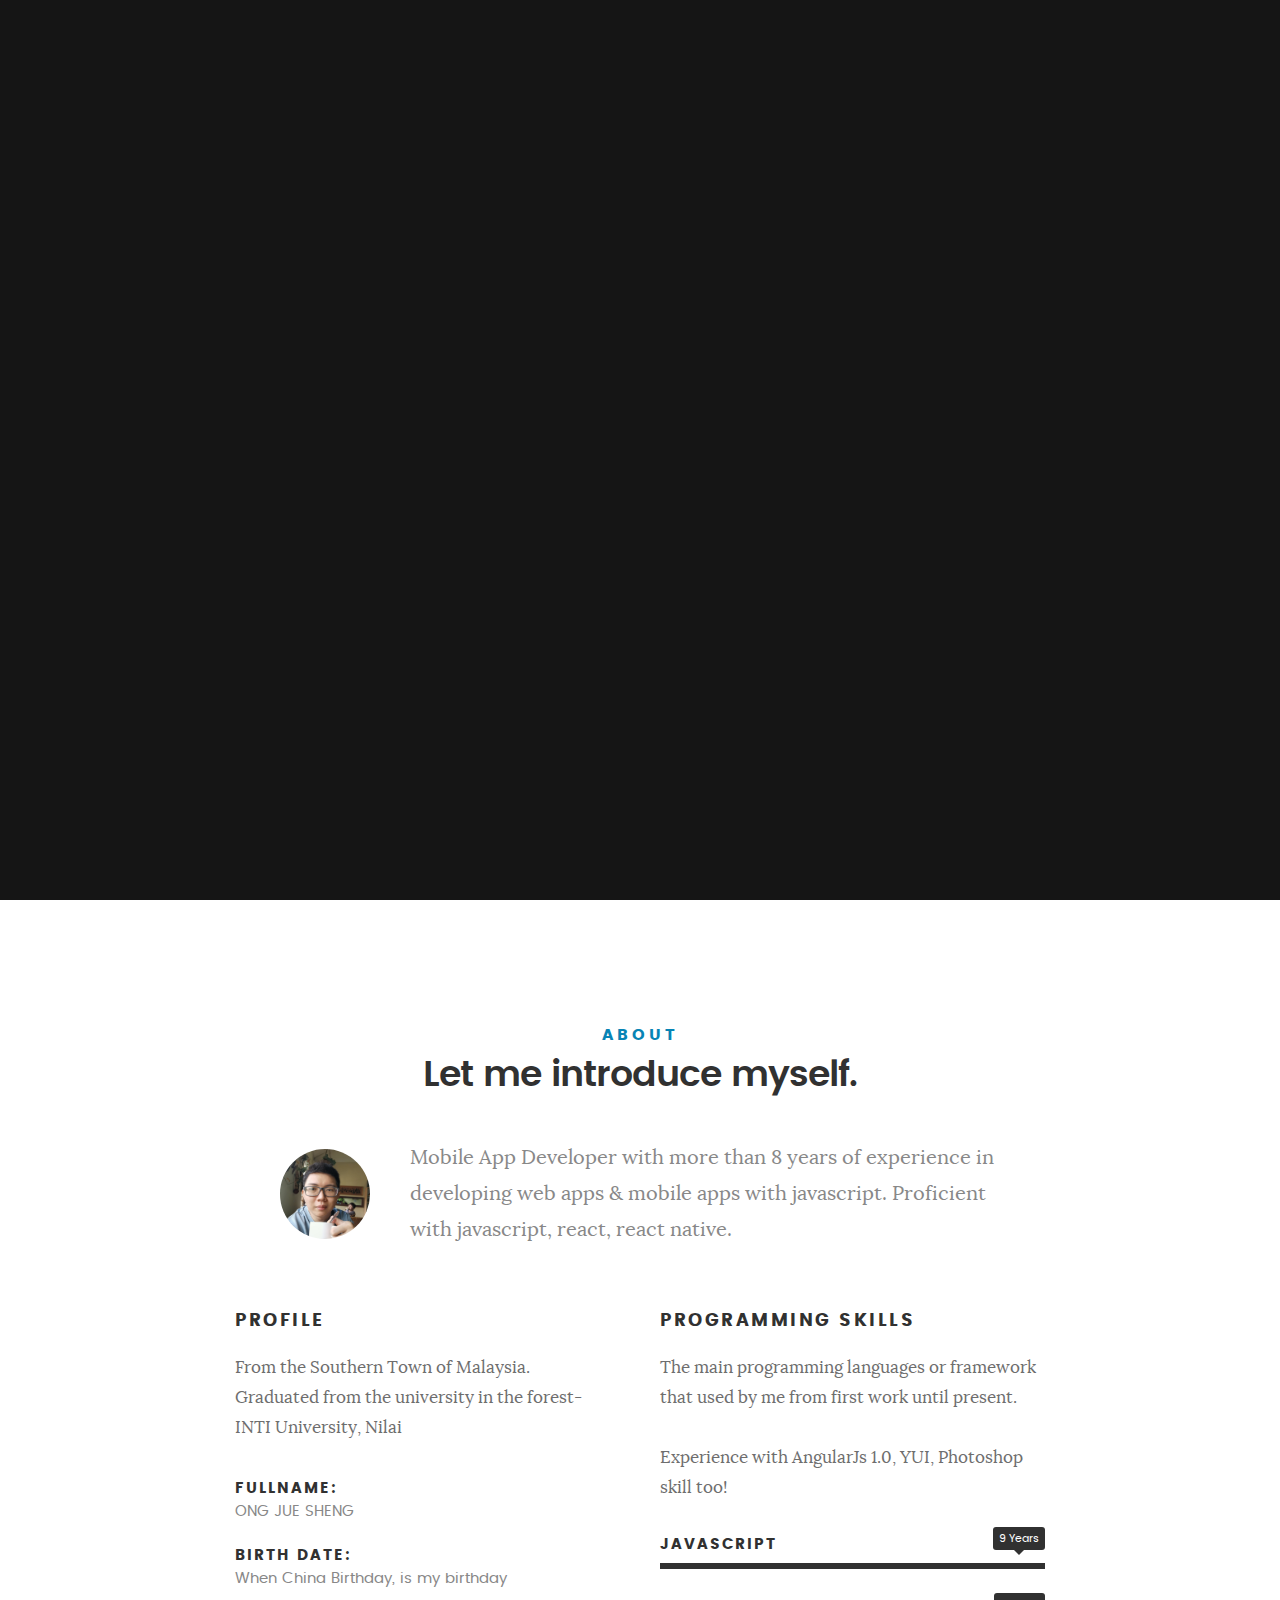
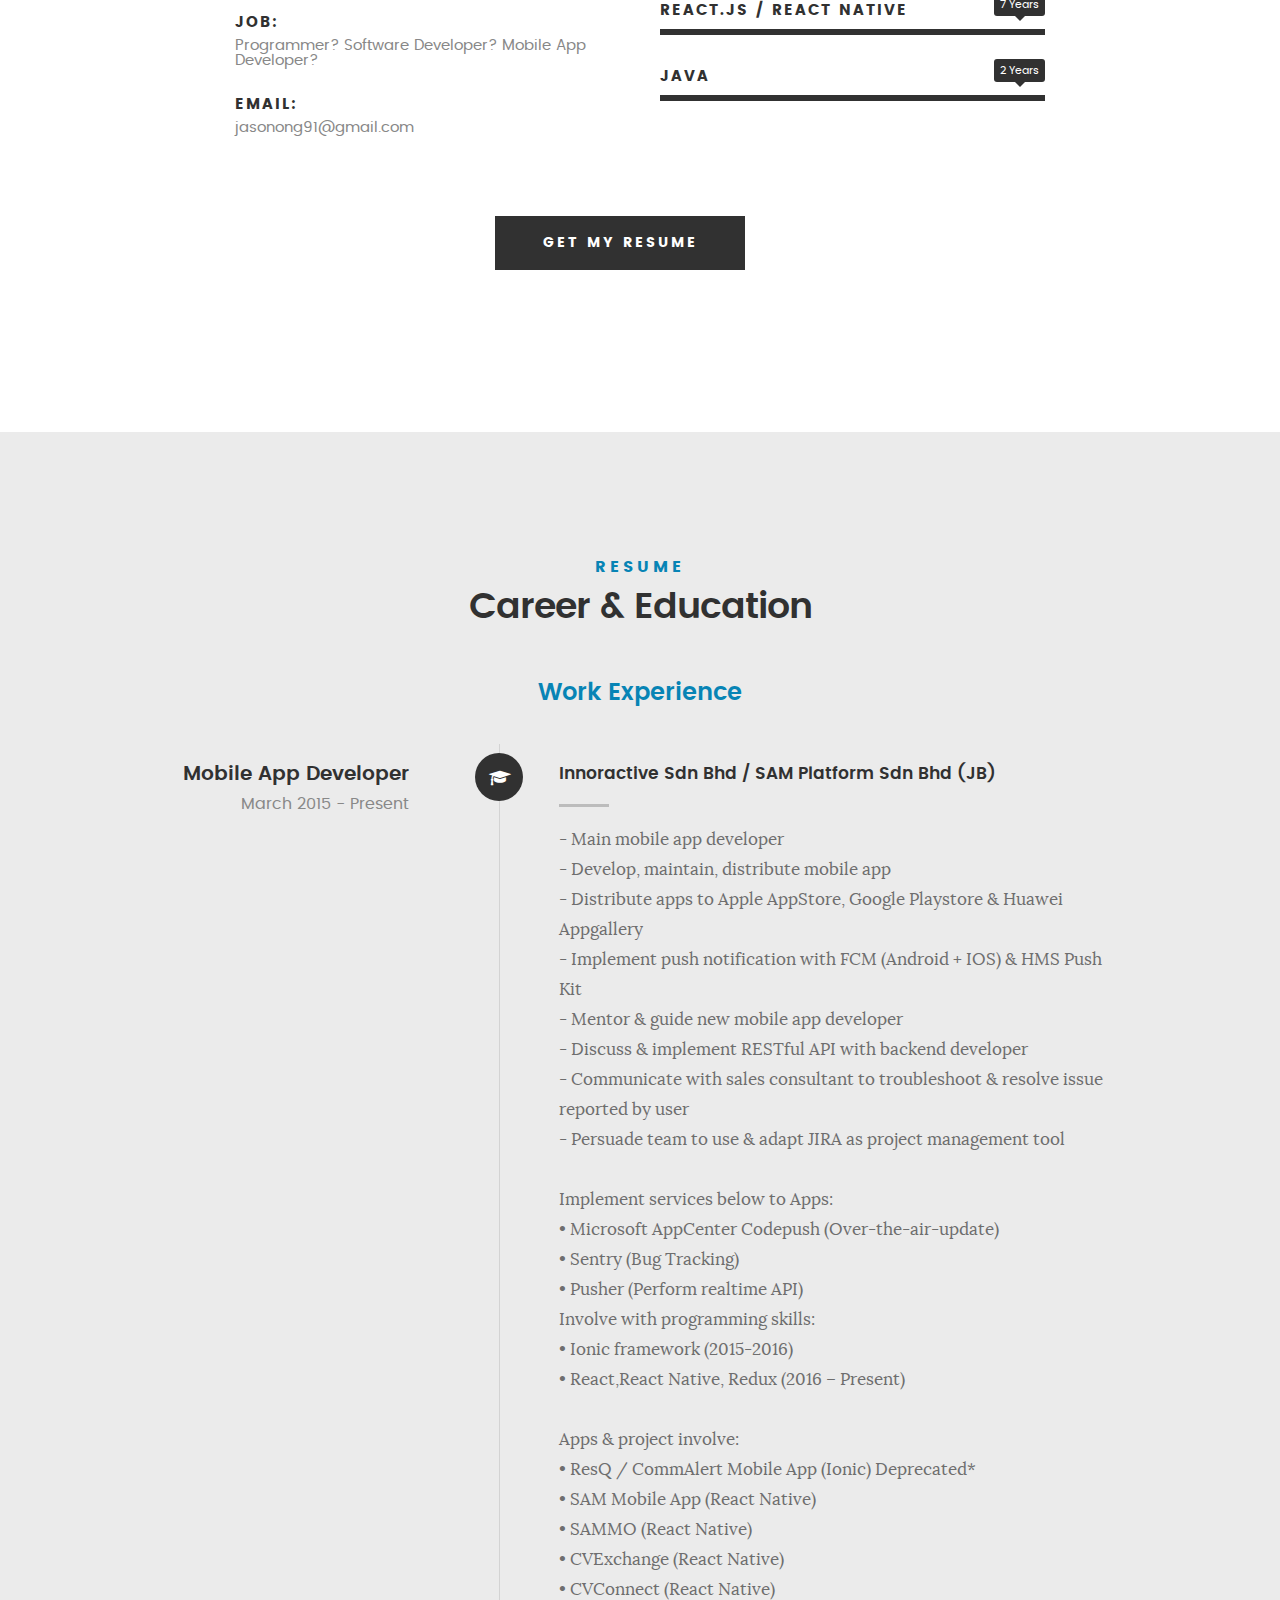
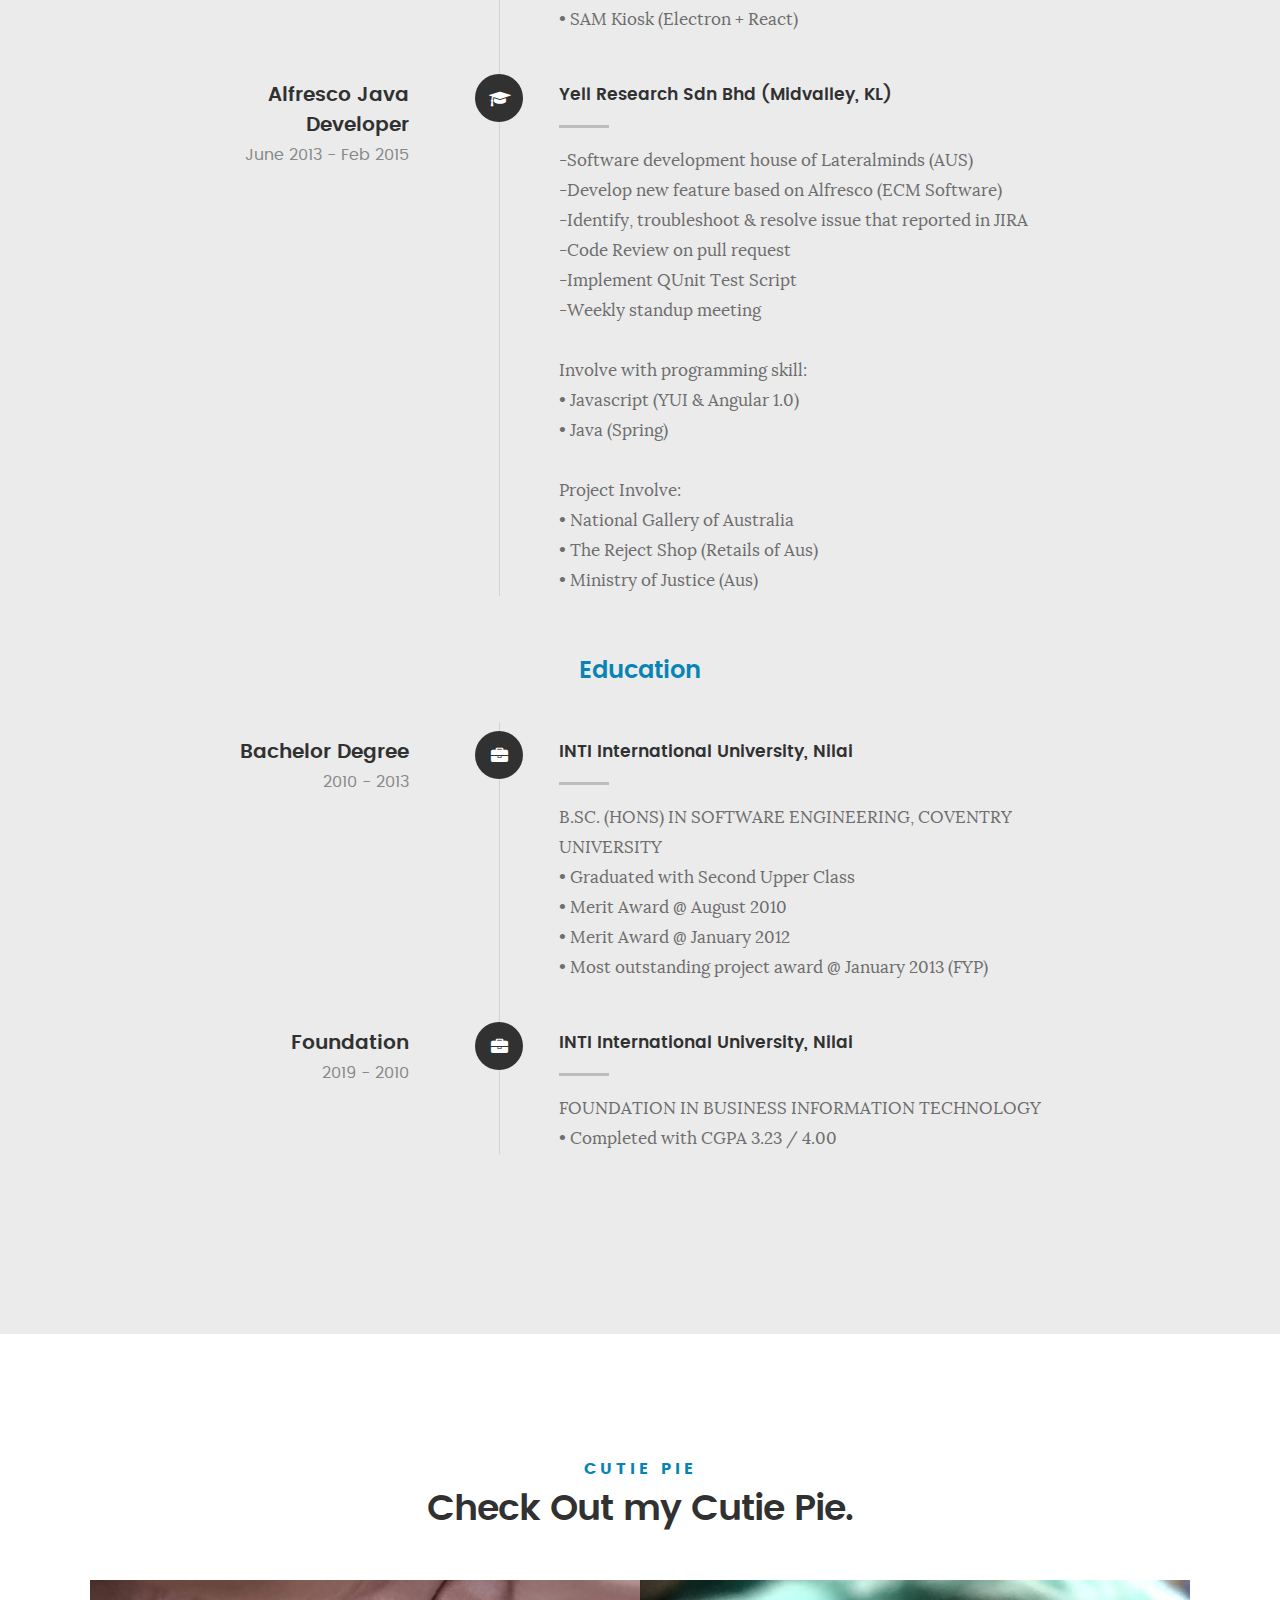
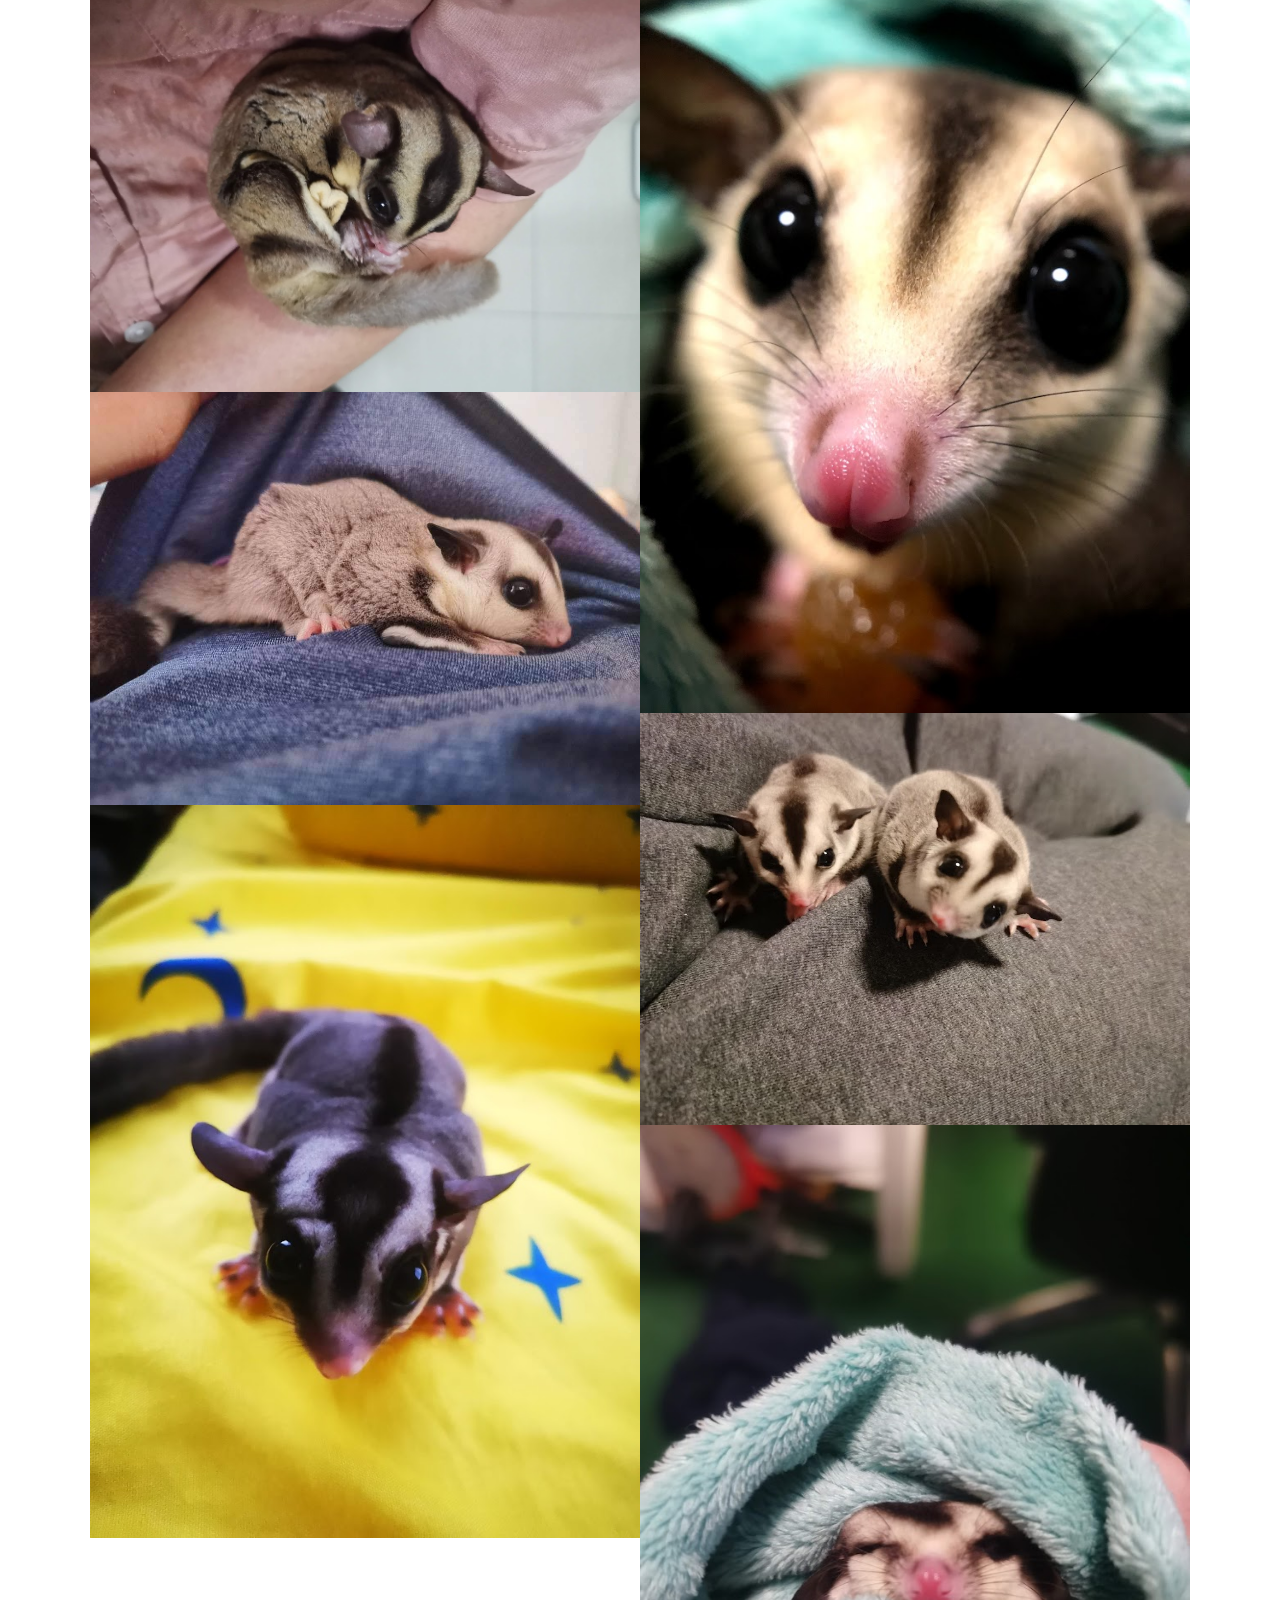
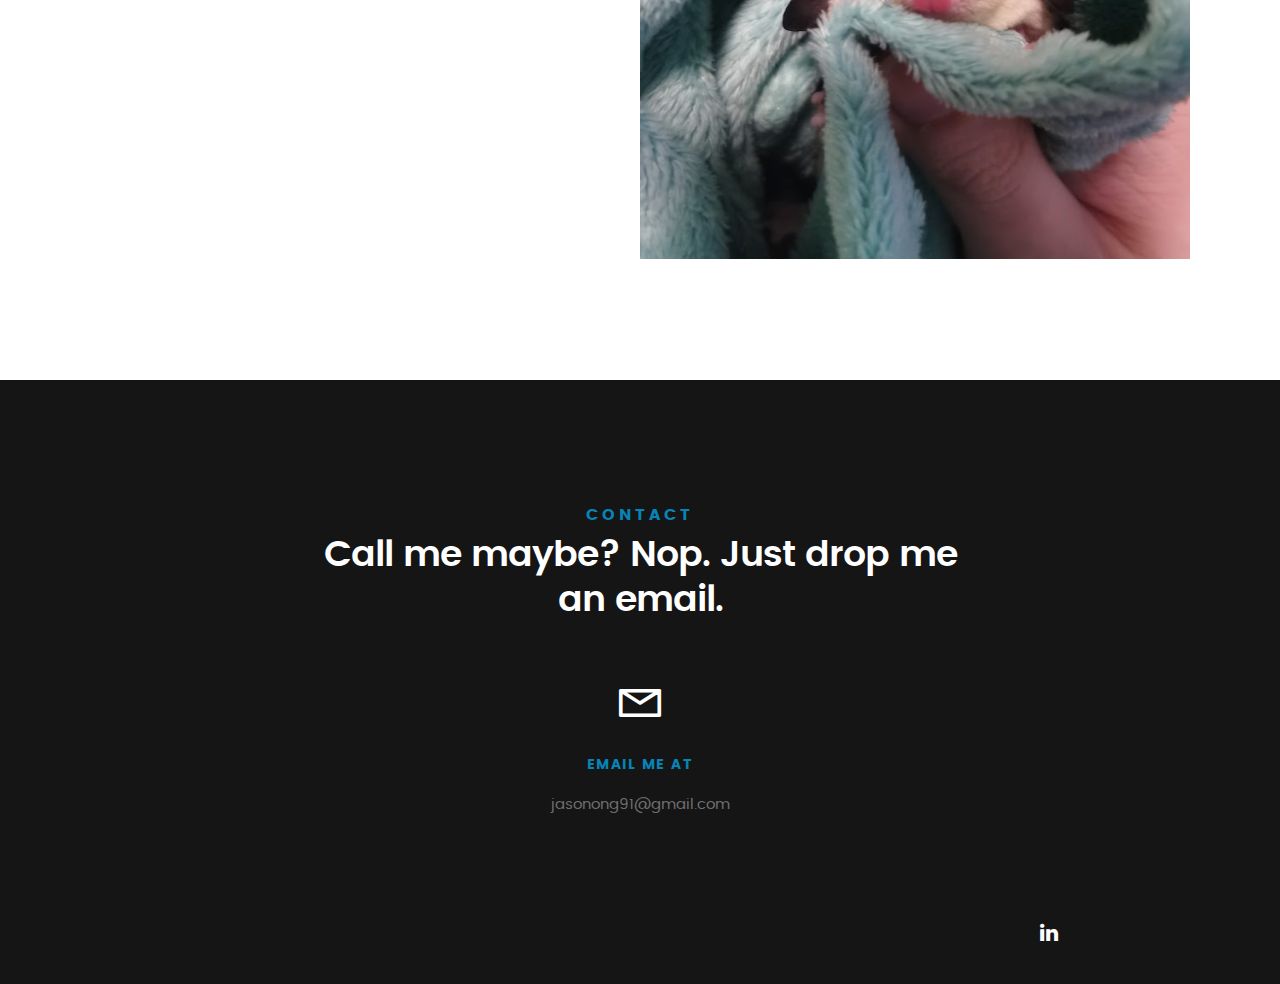
<file: index.html>
<!DOCTYPE html>
<!--[if IE 8 ]><html class="no-js oldie ie8" lang="en"> <![endif]-->
<!--[if IE 9 ]><html class="no-js oldie ie9" lang="en"> <![endif]-->
<!--[if (gte IE 9)|!(IE)]><!--><html class="no-js" lang="en"> <!--<![endif]-->
<head>

   <!--- basic page needs
   ================================================== -->
   <meta charset="utf-8">
	<title>Jason Ong</title>
	<meta name="description" content="">  
	<meta name="author" content="">

   <!-- mobile specific metas
   ================================================== -->
	<meta name="viewport" content="width=device-width, initial-scale=1, maximum-scale=1">

 	<!-- CSS
   ================================================== -->
   <link rel="stylesheet" href="css/base.css">  
   <link rel="stylesheet" href="css/main.css">
   <link rel="stylesheet" href="css/vendor.css">     

   <!-- script
   ================================================== -->   
	<script src="js/modernizr.js"></script>
	<script src="js/pace.min.js"></script>

   <!-- favicons
	================================================== -->
	<link rel="icon" type="image/png" href="favicon.png">

</head>

<body id="top">

	<!-- header 
   ================================================== -->
   <header>   	
   	<div class="row">

   		<div class="top-bar">
   			<a class="menu-toggle" href="#"><span>Menu</span></a>
			<div class="logo">
		        	<a href="index.html">JASON ONG</a>
		      	</div>		      

		   	<nav id="main-nav-wrap">
					<ul class="main-navigation">
						<li class="current"><a class="smoothscroll"  href="#intro" title="">Home</a></li>
						<li><a class="smoothscroll"  href="#about" title="">About</a></li>
						<li><a class="smoothscroll"  href="#resume" title="">Resume</a></li>
						<li><a class="smoothscroll"  href="#pet" title="">Cutie Pie</a></li>				
						<li><a class="smoothscroll"  href="#contact" title="">Contact</a></li>	
					</ul>
				</nav>    		
   		</div> <!-- /top-bar --> 
   		
   	</div> <!-- /row --> 		
   </header> <!-- /header -->

	<!-- intro section
   ================================================== -->
   <section id="intro">   

   	<div class="intro-overlay"></div>	

   	<div class="intro-content">
   		<div class="row">

   			<div class="col-twelve">

	   			<h5>Hi There,</h5>
	   			<h1>I'm Jason Ong.</h1>

	   			<p class="intro-position">
	   				<span>Mobile App Developer</span>
	   				<span>JS Lover</span> 
	   				<span>Coffee Lover</span> 
	   			</p>

	   			<a class="button stroke smoothscroll" href="#about" title="">More About Me</a>

	   		</div>  
   			
   		</div>   		 		
   	</div> <!-- /intro-content --> 

   	<ul class="intro-social">        
         <li><a href="https://www.linkedin.com/in/jasonongjuesheng/" target="_blank"><i class="fa fa-linkedin"></i></a></li>
        <!--  <li><a href="#"><i class="fa fa-behance"></i></a></li>
         <li><a href="#"><i class="fa fa-twitter"></i></a></li>
         <li><a href="#"><i class="fa fa-dribbble"></i></a></li>
         <li><a href="#"><i class="fa fa-instagram"></i></a></li>-->
      </ul> <!-- /intro-social -->      	

   </section> <!-- /intro -->


   <!-- about section
   ================================================== -->
   <section id="about">  

   	<div class="row section-intro">
   		<div class="col-twelve">

   			<h5>About</h5>
   			<h1>Let me introduce myself.</h1>

   			<div class="intro-info">

   				<img src="images/profilephoto.jpg" alt="Profile Picture">

   				<p class="lead">Mobile App Developer with more than 8 years of experience in developing web apps & mobile apps with
javascript. Proficient with javascript, react, react native.</p>
   			</div>   			

   		</div>   		
   	</div> <!-- /section-intro -->

   	<div class="row about-content">

   		<div class="col-six tab-full">

   			<h3>Profile</h3>
   			<p>From the Southern Town of Malaysia.<br/>Graduated from the university in the forest- INTI University, Nilai</p>

   			<ul class="info-list">
   				<li>
   					<strong>Fullname:</strong>
   					<span>ONG JUE SHENG</span>
   				</li>
   				<li>
   					<strong>Birth Date:</strong>
   					<span>When China Birthday, is my birthday</span>
   				</li>
   				<li>
   					<strong>Job:</strong>
   					<span>Programmer? Software Developer? Mobile App Developer?</span>
   				</li>
   				<li>
   					<strong>Email:</strong>
   					<span>jasonong91@gmail.com</span>
   				</li>

   			</ul> <!-- /info-list -->

   		</div>

   		<div class="col-six tab-full">

   			<h3>Programming Skills</h3>
   			<p>The main programming languages or framework that used by me from first work until present.</p>
   			<p>Experience with AngularJs 1.0, YUI, Photoshop skill too!</p>

				<ul class="skill-bars">
				   <li>
				   	<div class="progress percent100"><span>9 Years</span></div>
				   	<strong>Javascript</strong>
				   </li>
				   <li>
				   	<div class="progress percent100"><span>7 Years</span></div>
				   	<strong>React.js / React Native</strong>
				   </li>
				   <li>
				   	<div class="progress percent100"><span>2 Years</span></div>
				   	<strong>Java</strong>
				   </li>
      
				</ul> <!-- /skill-bars -->		

   		</div>

   	</div>

   	<div class="row button-section">
   		<div class="col-twelve">
   			<a href="doc/OJS-Resume-2022.pdf" target="_blank" title="Download CV" class="button button-primary">Get My Resume</a>
   		</div>   		
   	</div>

   </section> <!-- /process-->    


   <!-- resume Section
   ================================================== -->
	<section id="resume" class="grey-section">

		<div class="row section-intro">
   		<div class="col-twelve">

   			<h5>Resume</h5>
   			<h1>Career & Education</h1>


   		</div>   		
   	</div> <!-- /section-intro--> 

   	<div class="row resume-timeline">

   		<div class="col-twelve resume-header">

   			<h2>Work Experience</h2>

   		</div> <!-- /resume-header -->

   		<div class="col-twelve">

   			<div class="timeline-wrap">

   				<div class="timeline-block">

	   				<div class="timeline-ico">
	   					<i class="fa fa-graduation-cap"></i>
	   				</div>

	   				<div class="timeline-header">
	   					<h3>Mobile App Developer</h3>
	   					<p>March 2015 - Present</p>
	   				</div>

	   				<div class="timeline-content">
	   					<h4>Innoractive Sdn Bhd / SAM Platform Sdn Bhd (JB)</h4>
	   					<p>- Main mobile app developer<br />
- Develop, maintain, distribute mobile app<br />
- Distribute apps to Apple AppStore, Google Playstore & Huawei Appgallery<br />
- Implement push notification with FCM (Android + IOS) & HMS Push Kit<br />
- Mentor & guide new mobile app developer<br />
- Discuss & implement RESTful API with backend developer<br />
- Communicate with sales consultant to troubleshoot & resolve issue reported by user<br />
- Persuade team to use & adapt JIRA as project management tool <br /><br />

Implement services below to Apps:<br />
• Microsoft AppCenter Codepush (Over-the-air-update)<br />
 • Sentry (Bug Tracking)<br />
 • Pusher (Perform realtime API)<br />

Involve with programming skills:<br />
 • Ionic framework (2015-2016)<br />
 • React,React Native, Redux (2016 – Present)<br /><br />

Apps & project involve: <br />
 • ResQ / CommAlert Mobile App (Ionic) Deprecated*<br />
 • SAM Mobile App (React Native) <br />
 • SAMMO (React Native) <br />
 • CVExchange (React Native)<br />
• CVConnect (React Native)<br />
• SAM Kiosk (Electron + React)</p>
	   				</div>

	   			</div> <!-- /timeline-block -->

	   			<div class="timeline-block">

	   				<div class="timeline-ico">
	   					<i class="fa fa-graduation-cap"></i>
	   				</div>

	   				<div class="timeline-header">
	   					<h3>Alfresco Java Developer</h3>
	   					<p>June 2013 - Feb 2015</p>
	   				</div>

	   				<div class="timeline-content">
	   					<h4>Yell Research Sdn Bhd (Midvalley, KL)</h4>
	   					<p>-Software development house of Lateralminds (AUS) <br />
-Develop new feature based on Alfresco (ECM Software)<br />
-Identify, troubleshoot & resolve issue that reported in JIRA<br />
-Code Review on pull request<br />
-Implement QUnit Test Script<br />
-Weekly standup meeting<br /><br />

Involve with programming skill: <br />
 • Javascript (YUI & Angular 1.0)<br />
 • Java (Spring)<br /><br />

Project Involve:<br />
 • National Gallery of Australia <br />
 • The Reject Shop (Retails of Aus)<br />
 • Ministry of Justice (Aus)</p>
	   				</div>

	   			</div> <!-- /timeline-block -->

   			</div> <!-- /timeline-wrap -->   			

   		</div> <!-- /col-twelve -->
   		
   	</div> <!-- /resume-timeline -->
   	
   	<div class="row resume-timeline">

   		<div class="col-twelve resume-header">

   			<h2>Education</h2>

   		</div> <!-- /resume-header -->

   		<div class="col-twelve">

   			<div class="timeline-wrap">

   				<div class="timeline-block">

	   				<div class="timeline-ico">
	   					<i class="fa fa-briefcase"></i>
	   				</div>

	   				<div class="timeline-header">
	   					<h3>Bachelor Degree</h3>
	   					<p>2010 - 2013</p>
	   				</div>

	   				<div class="timeline-content">
	   					<h4>INTI International University, Nilai</h4>
	   					<p>B.SC. (HONS) IN SOFTWARE ENGINEERING, COVENTRY UNIVERSITY<br />
	   						• Graduated with Second Upper Class <br/>
	   						• Merit Award @ August 2010<br/>
	   					 • Merit Award @ January 2012 <br/>
	   					  • Most outstanding project award @ January 2013 (FYP)
	   					</p>
	   				</div>

	   			</div> <!-- /timeline-block -->

	   			<div class="timeline-block">

	   				<div class="timeline-ico">
	   					<i class="fa fa-briefcase"></i>
	   				</div>

	   				<div class="timeline-header">
	   					<h3>Foundation</h3>
	   					<p>2019 - 2010</p>
	   				</div>

	   				<div class="timeline-content">
	   					<h4>INTI International University, Nilai</h4>
	   					<p>FOUNDATION IN BUSINESS INFORMATION TECHNOLOGY<br />
	   						• Completed with CGPA 3.23 / 4.00 <br/>

	   					</p>
	   				</div>

	   			</div> <!-- /timeline-block -->


   			</div> <!-- /timeline-wrap -->   			

   		</div> <!-- /col-twelve -->
   		
   	</div> <!-- /resume-timeline -->
		
	</section> <!-- /features -->


	<!-- pet Section
   ================================================== -->
	<section id="pet">

		<div class="row section-intro">
   		<div class="col-twelve">

   			<h5>Cutie Pie</h5>
   			<h1>Check Out my Cutie Pie.</h1>

   		</div>   		
   	</div> <!-- /section-intro--> 

   	<div class="row pet-content">

   		<div class="col-twelve">

   			<!-- pet-wrapper -->
	         <div id="folio-wrapper" class="block-1-2 block-mob-full stack">

	         	<div class="bgrid folio-item">
	               <div class="item-wrap">
	               	<img src="images/pet/dingding.jpg" alt="DingDing">
	                  <div class="overlay">	                  	           
	                     <div class="folio-item-table">
	                     	<div class="folio-item-cell">
		     					       <h3 class="folio-title">DingDing</h3>	     					    
		     					    	 <span class="folio-types">
		     					       	  The first son
		     					       </span>
		     					   </div>	                      	
	                     </div>                    
	                  </div>
	               </div>	               
	        		</div> <!-- /folio-item -->

	        		<div class="bgrid folio-item">
	               <div class="item-wrap">
	               	<img src="images/pet/dangdang.jpg" alt="DangDang">
	               	<div class="overlay">              		                  
	                     <div class="folio-item-table">
	                     	<div class="folio-item-cell">
	                     		<h3 class="folio-title">DangDang</h3>	     					    
		     					    	<span class="folio-types">
		     					       	  The first daughter
		     					      </span>		     		
		     					   </div> 	                      	
	                     </div>                    
	                  </div>
	               </div>
	        		</div> <!-- /folio-item -->

	            <div class="bgrid folio-item">
	               <div class="item-wrap">
	               	<img src="images/pet/dingdang.jpg"alt="DingDang">
	                  <div class="overlay">             		                  
	                     <div class="folio-item-table">
	                     	<div class="folio-item-cell">
	                     		<h3 class="folio-title">DingDang</h3>	     					    
		     					    	<span class="folio-types">
		     					       	  DingDing + DangDang
		     					      </span>		     		
		     					   </div> 	                      	
	                     </div>                    
	                  </div>
	               </div>
	        		</div> <!-- /folio-item -->


	        		<div class="bgrid folio-item">
	               <div class="item-wrap">
	               	<img src="images/pet/twinsgal.jpg" alt="twinsgal">
	                  <div class="overlay">             		                  
	                     <div class="folio-item-table">
	                     	<div class="folio-item-cell">
	                     		<h3 class="folio-title">JieJie & MeiMei</h3>	     					    
		     					    	<span class="folio-types">
		     					       	  Twins Baby Galss
		     					      </span>		     		
		     					   </div> 	                      	
	                     </div>                    
	                  </div>
	               </div>
	        		</div> <!-- /folio-item -->


	            <div class="bgrid folio-item">
	               <div class="item-wrap">
	               	<img src="images/pet/dada.jpg" alt="dada">
	                  <div class="overlay">                  	                 
	                     <div class="folio-item-table">
	                     	<div class="folio-item-cell">
	                     		<h3 class="folio-title">Dada</h3>	     					    
		     					    	<span class="folio-types">
		     					       	  The second son
		     					      </span>		     		
		     					   </div>  	                      	
	                     </div>                    
	                  </div>
	               </div>
	        		</div> <!-- /folio-item -->     

	            <div class="bgrid folio-item">
	               <div class="item-wrap">
	               	<img src="images/pet/lele.jpg" alt="lele">
	                  <div class="overlay">
	                     <div class="folio-item-table">
	                     	<div class="folio-item-cell">
	                     		<h3 class="folio-title">LeLe</h3>	     					    
		     					    	<span class="folio-types">
		     					       	  DingDang + DADA 
		     					      </span>		     		
		     					   </div>	                      	
	                     </div>                    
	                  </div>
	               </div>
	        		</div> <!-- /folio-item -->   


	         </div> <!-- /pet-wrapper --> 

   		</div>  <!-- /twelve -->   

   	</div> <!-- /pet-content --> 
		
	</section> <!-- /pet --> 


	
   <!-- contact
   ================================================== -->
	<section id="contact">

		<div class="row section-intro">
   		<div class="col-twelve">

   			<h5>Contact</h5>
   			<h1>Call me maybe? Nop. Just drop me an email.</h1>

   		</div> 
   	</div> <!-- /section-intro -->



   	<div class="row contact-info">

   		<div class="tab-full collapse">

   			<div class="icon">
   				<i class="icon-mail"></i>
   			</div>

   			<h5>Email Me At</h5>

   			<p>jasonong91@gmail.com	     
			   </p>

   		</div>
   		
   	</div> <!-- /contact-info -->
		
	</section> <!-- /contact -->


   <!-- footer
   ================================================== -->

   <footer>
     	<div class="row">

     		<div class="col-six tab-full pull-right social">

     			<ul class="footer-social">        
			      <li><a href="https://www.linkedin.com/in/jasonongjuesheng/" target="_blank"><i class="fa fa-linkedin"></i></a></li>
			   </ul> 
	      		
	      </div>
	
   </footer>  

   <div id="preloader"> 
    	<div id="loader"></div>
   </div> 

   <!-- Java Script
   ================================================== --> 
   <script src="js/jquery-2.1.3.min.js"></script>
   <script src="js/plugins.js"></script>
   <script src="js/main.js"></script>

</body>

</html>
</file>
<file: css/base.css>
/**
 * =================================================================== 
 *
 *  Kards v1.0 Base Stylesheet
 *  url: styleshout.com
 *  03-01-2016
 *  ------------------------------------------------------------------
 *  TOC:
 *  01. reset
 *  02. basic/base setup styles
 *  03. grid
 *  04. MISC
 *
 * =================================================================== 
 */

/** 
 * ===================================================================
 * 01. reset - normalize.css v3.0.2 | MIT License | git.io/normalize
 *
 * ------------------------------------------------------------------- 
 */
html {
	font-family: sans-serif;
	-ms-text-size-adjust: 100%;
	-webkit-text-size-adjust: 100%;
}

body {
	margin: 0;
}

article,
aside,
details,
figcaption,
figure,
footer,
header,
hgroup,
main,
menu,
nav,
section,
summary {
	display: block;
}

audio,
canvas,
progress,
video {
	display: inline-block;
	vertical-align: baseline;
}

audio:not([controls]) {
	display: none;
	height: 0;
}

[hidden],
template {
	display: none;
}

a {
	background: transparent;
}

a:active,
a:hover {
	outline: 0;
}

abbr[title] {
	border-bottom: 1px dotted;
}

b,
strong {
	font-weight: bold;
}

dfn {
	font-style: italic;
}

h1 {
	font-size: 2em;
	margin: 0.67em 0;
}

mark {
	background: #ff0;
	color: #000;
}

small {
	font-size: 80%;
}

sub,
sup {
	font-size: 75%;
	line-height: 0;
	position: relative;
	vertical-align: baseline;
}

sup {
	top: -0.5em;
}

sub {
	bottom: -0.25em;
}

img {
	border: 0;
}

svg:not(:root) {
	overflow: hidden;
}

figure {
	margin: 1em 40px;
}

hr {
	-moz-box-sizing: content-box;
	box-sizing: content-box;
	height: 0;
}

pre {
	overflow: auto;
}

code,
kbd,
pre,
samp {
	font-family: monospace, monospace;
	font-size: 1em;
}

button,
input,
optgroup,
select,
textarea {
	color: inherit;
	font: inherit;
	margin: 0;
}

button {
	overflow: visible;
}

button,
select {
	text-transform: none;
}

button,
html input[type="button"],
input[type="reset"],
input[type="submit"] {
	-webkit-appearance: button;
	cursor: pointer;
}

button[disabled],
html input[disabled] {
	cursor: default;
}

button::-moz-focus-inner,
input::-moz-focus-inner {
	border: 0;
	padding: 0;
}

input {
	line-height: normal;
}

input[type="checkbox"],
input[type="radio"] {
	box-sizing: border-box;
	padding: 0;
}

input[type="number"]::-webkit-inner-spin-button,
input[type="number"]::-webkit-outer-spin-button {
	height: auto;
}

input[type="search"] {
	-webkit-appearance: textfield;
	-moz-box-sizing: content-box;
	-webkit-box-sizing: content-box;
	box-sizing: content-box;
}

input[type="search"]::-webkit-search-cancel-button,
input[type="search"]::-webkit-search-decoration {
	-webkit-appearance: none;
}

fieldset {
	border: 1px solid #c0c0c0;
	margin: 0 2px;
	padding: 0.35em 0.625em 0.75em;
}

legend {
	border: 0;
	padding: 0;
}

textarea {
	overflow: auto;
}

optgroup {
	font-weight: bold;
}

table {
	border-collapse: collapse;
	border-spacing: 0;
}

td,
th {
	padding: 0;
}

/** 
 * ===================================================================
 * 02. basic/base setup styles - (_basic.scss)
 *
 * ------------------------------------------------------------------- 
 */
html {
	font-size: 62.5%;
	box-sizing: border-box;
}

*,
*::before,
*::after {
	box-sizing: inherit;
}

body {
	font-weight: normal;
	line-height: 1;
	text-rendering: optimizeLegibility;
	word-wrap: break-word;
	-webkit-overflow-scrolling: touch;
	-webkit-text-size-adjust: none;
}

body,
input,
button {
	-moz-osx-font-smoothing: grayscale;
	-webkit-font-smoothing: antialiased;
}

/**
 * Media - (_basic.scss)
 * ------------------------------------------------------------------- 
 */
img,
video {
	max-width: 100%;
	height: auto;
}

/**
 * Typography resets - (_basic.scss)
 * ------------------------------------------------------------------- 
 */
div,
dl,
dt,
dd,
ul,
ol,
li,
h1,
h2,
h3,
h4,
h5,
h6,
pre,
form,
p,
blockquote,
th,
td {
	margin: 0;
	padding: 0;
}

h1,
h2,
h3,
h4,
h5,
h6 {
	-webkit-font-variant-ligatures: common-ligatures;
	-moz-font-variant-ligatures: common-ligatures;
	font-variant-ligatures: common-ligatures;
	text-rendering: optimizeLegibility;
}

em,
i {
	font-style: italic;
	line-height: inherit;
}

strong,
b {
	font-weight: bold;
	line-height: inherit;
}

small {
	font-size: 60%;
	line-height: inherit;
}

ol,
ul {
	list-style: none;
}

li {
	display: block;
}

/**
 * links - (_basic.scss)
 * ------------------------------------------------------------------- 
 */
a {
	text-decoration: none;
	line-height: inherit;
}

a img {
	border: none;
}

/**
 * inputs - (_basic.scss)
 * ------------------------------------------------------------------- 
 */
fieldset {
	margin: 0;
	padding: 0;
}

input[type="email"],
input[type="number"],
input[type="search"],
input[type="text"],
input[type="tel"],
input[type="url"],
input[type="password"],
textarea {
	-webkit-appearance: none;
	-moz-appearance: none;
	-ms-appearance: none;
	-o-appearance: none;
	appearance: none;
}

/** 
 * ===================================================================
 * 03. grid - (_grid.scss)
 *
 * ------------------------------------------------------------------- 
 */
.row {
	width: 94%;
	max-width: 1140px;
	margin: 0 auto;
}

.row:before,
.row:after {
	content: "";
	display: table;
}

.row:after {
	clear: both;
}

.row .row {
	width: auto;
	max-width: none;
	margin-left: -20px;
	margin-right: -20px;
}

[class*="col-"],
.bgrid {
	float: left;
}

[class*="col-"] + [class*="col-"].end {
	float: right;
}

[class*="col-"] {
	padding: 0 20px;
}

.col-one {
	width: 8.33333%;
}

.col-two,
.col-1-6 {
	width: 16.66667%;
}

.col-three,
.col-1-4 {
	width: 25%;
}

.col-four,
.col-1-3 {
	width: 33.33333%;
}

.col-five {
	width: 41.66667%;
}

.col-six,
.col-1-2 {
	width: 50%;
}

.col-seven {
	width: 58.33333%;
}

.col-eight,
.col-2-3 {
	width: 66.66667%;
}

.col-nine,
.col-3-4 {
	width: 75%;
}

.col-ten,
.col-5-6 {
	width: 83.33333%;
}

.col-eleven {
	width: 91.66667%;
}

.col-twelve,
.col-full {
	width: 100%;
}

/**
 * small screens - (_grid.scss)
 * --------------------------------------------------------------- 
 */
@media screen and (max-width:1024px) {
	.row .row {
		margin-left: -18px;
		margin-right: -18px;
	}

	[class*="col-"] {
		padding: 0 18px;
	}

}

/**
 * tablets - (_grid.scss)
 * --------------------------------------------------------------- 
 */
@media screen and (max-width:768px) {
	.row {
		width: auto;
		padding-left: 30px;
		padding-right: 30px;
	}

	.row .row {
		padding-left: 0;
		padding-right: 0;
		margin-left: -15px;
		margin-right: -15px;
	}

	[class*="col-"] {
		padding: 0 15px;
	}

	.tab-1-4 {
		width: 25%;
	}

	.tab-1-3 {
		width: 33.33333%;
	}

	.tab-1-2 {
		width: 50%;
	}

	.tab-2-3 {
		width: 66.66667%;
	}

	.tab-3-4 {
		width: 75%;
	}

	.tab-full {
		width: 100%;
	}

}

/**
 * large mobile devices - (_grid.scss)
 * --------------------------------------------------------------- 
 */
@media screen and (max-width:600px) {
	.row {
		padding-left: 25px;
		padding-right: 25px;
	}

	.row .row {
		margin-left: -10px;
		margin-right: -10px;
	}

	[class*="col-"] {
		padding: 0 10px;
	}

	.mob-1-4 {
		width: 25%;
	}

	.mob-1-2 {
		width: 50%;
	}

	.mob-3-4 {
		width: 75%;
	}

	.mob-full {
		width: 100%;
	}

}

/**
 * small mobile devices - (_grid.scss)
 * --------------------------------------------------------------- 
 */
@media screen and (max-width:400px) {
	.row .row {
		padding-left: 0;
		padding-right: 0;
		margin-left: 0;
		margin-right: 0;
	}

	[class*="col-"] {
		width: 100% !important;
		float: none !important;
		clear: both !important;
		margin-left: 0;
		margin-right: 0;
		padding: 0;
	}

	[class*="col-"] + [class*="col-"].end {
		float: none;
	}

}

/** 
 * ===================================================================
 * block grids - (_grid.scss)
 *
 * ------------------------------------------------------------------- 
 */
[class*="block-"]:before,
[class*="block-"]:after {
	content: "";
	display: table;
}

[class*="block-"]:after {
	clear: both;
}

.block-1-6 .bgrid {
	width: 16.66667%;
}

.block-1-4 .bgrid {
	width: 25%;
}

.block-1-3 .bgrid {
	width: 33.33333%;
}

.block-1-2 .bgrid {
	width: 50%;
}

/**
 * Clearing for block grid columns. Allow columns with 
 * different heights to align properly.
 */
.block-1-6 .bgrid:nth-child(6n+1),
.block-1-4 .bgrid:nth-child(4n+1),
.block-1-3 .bgrid:nth-child(3n+1),
.block-1-2 .bgrid:nth-child(2n+1) {
	clear: both;
}

/**
 * small screens - (_grid.scss)
 * --------------------------------------------------------------- 
 */
@media screen and (max-width:1024px) {
	.block-s-1-6 .bgrid {
		width: 16.66667%;
	}

	.block-s-1-4 .bgrid {
		width: 25%;
	}

	.block-s-1-3 .bgrid {
		width: 33.33333%;
	}

	.block-s-1-2 .bgrid {
		width: 50%;
	}

	.block-s-full .bgrid {
		width: 100%;
		clear: both;
	}

	[class*="block-s-"] .bgrid:nth-child(n) {
		clear: none;
	}

	.block-s-1-6 .bgrid:nth-child(6n+1),
	.block-s-1-4 .bgrid:nth-child(4n+1),
	.block-s-1-3 .bgrid:nth-child(3n+1),
	.block-s-1-2 .bgrid:nth-child(2n+1) {
		clear: both;
	}

}

/**
 * tablets - (_grid.scss)
 * --------------------------------------------------------------- 
 */
@media screen and (max-width:768px) {
	.block-tab-1-6 .bgrid {
		width: 16.66667%;
	}

	.block-tab-1-4 .bgrid {
		width: 25%;
	}

	.block-tab-1-3 .bgrid {
		width: 33.33333%;
	}

	.block-tab-1-2 .bgrid {
		width: 50%;
	}

	.block-tab-full .bgrid {
		width: 100%;
		clear: both;
	}

	[class*="block-tab-"] .bgrid:nth-child(n) {
		clear: none;
	}

	.block-tab-1-6 .bgrid:nth-child(6n+1),
	.block-tab-1-4 .bgrid:nth-child(4n+1),
	.block-tab-1-3 .bgrid:nth-child(3n+1),
	.block-tab-1-2 .bgrid:nth-child(2n+1) {
		clear: both;
	}

}

/**
 * large mobile devices - (_grid.scss)
 * --------------------------------------------------------------- 
 */
@media screen and (max-width:600px) {
	.block-mob-1-6 .bgrid {
		width: 16.66667%;
	}

	.block-mob-1-4 .bgrid {
		width: 25%;
	}

	.block-mob-1-3 .bgrid {
		width: 33.33333%;
	}

	.block-mob-1-2 .bgrid {
		width: 50%;
	}

	.block-mob-full .bgrid {
		width: 100%;
		clear: both;
	}

	[class*="block-mob-"] .bgrid:nth-child(n) {
		clear: none;
	}

	.block-mob-1-6 .bgrid:nth-child(6n+1),
	.block-mob-1-4 .bgrid:nth-child(4n+1),
	.block-mob-1-3 .bgrid:nth-child(3n+1),
	.block-mob-1-2 .bgrid:nth-child(2n+1) {
		clear: both;
	}

}

/**
 * stack on small mobile devices - (_grid.scss)
 * --------------------------------------------------------------- 
 */
@media screen and (max-width:400px) {
	.stack .bgrid {
		width: 100% !important;
		float: none !important;
		clear: both !important;
		margin-left: 0;
		margin-right: 0;
	}

}

/** 
 * ===================================================================
 * 04. MISC  - (_grid.scss)
 *
 * ------------------------------------------------------------------- 
 */

/**
 * Clearing - (http://nicolasgallagher.com/micro-clearfix-hack/
 */
.group:before,
.group:after {
	content: "";
	display: table;
}

.group:after {
	clear: both;
}

/**
 * Misc Helper Styles 
 */
.hide {
	display: none;
}

.invisible {
	visibility: hidden;
}

.antialiased {
	-webkit-font-smoothing: antialiased;
	-moz-osx-font-smoothing: grayscale;
}

.remove-bottom {
	margin-bottom: 0;
}

.half-bottom {
	margin-bottom: 1.5rem !important;
}

.add-bottom {
	margin-bottom: 3rem !important;
}

.no-border {
	border: none;
}

.full-width {
	width: 100%;
}

.text-center {
	text-align: center;
}

.text-left {
	text-align: left;
}

.text-right {
	text-align: right;
}

.pull-left {
	float: left;
}

.pull-right {
	float: right;
}

.align-center {
	margin-left: auto;
	margin-right: auto;
	text-align: center;
}

/*# sourceMappingURL=base.css.map */
</file>
<file: css/main.css>
/**
 * =================================================================== 
 *
 *  Kards v1.0 Main Stylesheet
 *  url: styleshout.com
 *  03-01-2016
 *  ------------------------------------------------------------------
 *  TOC:
 *  01. webfonts and iconfonts
 *  02. base style overrides
 *  03. typography & general theme styles
 *  04. preloader
 *  05. forms
 *  06. buttons 
 *  07. other components
 *  08. common styles
 *  09. header styles
 *  10. intro
 *  11. about
 *  12. resume
 *  13. pet
 *  14. call-to-action section
 *  15. services
 *  16. stats
 *  17. contact
 *  18. footer
 *
 * =================================================================== 
 */


/** 
 * ===================================================================
 * 01. webfonts and iconfonts - (_document-setup.scss)
 *
 * ------------------------------------------------------------------- 
 */
@import url("fonts.css");
@import url("font-awesome/css/font-awesome.min.css");
@import url("micons/micons.css");


/** 
 * ===================================================================
 * 02. base style overrides - (_document-setup.scss)
 *
 * ------------------------------------------------------------------- 
 */
html {
	font-size: 10px;
}

@media only screen and (max-width:1024px) {
	html {
		font-size: 9.411764705882353px;
	}
}
@media only screen and (max-width:768px) {
	html {
		font-size: 10px;
	}
}
@media only screen and (max-width:400px) {
	html {
		font-size: 9.411764705882353px;
	}
}

html, body {
	height: 100%;
}
body {
	background: #151515;
	font-family: "lora-regular", serif;
	font-size: 1.7rem;
	line-height: 3rem;
	color: #6e6e6e;
}

/**
 * links - (_document-setup.scss)
 * -------------------------------------------------------------------
 */
a, a:visited {
	color: #000000;
	-moz-transition: all 0.3s ease-in-out;
	-o-transition: all 0.3s ease-in-out;
	-webkit-transition: all 0.3s ease-in-out;
	-ms-transition: all 0.3s ease-in-out;
	transition: all 0.3s ease-in-out;
}
a:hover, a:focus, a:active {
	color: #0784b5;
	outline: 0;
}

/** 
 * ===================================================================
 * 03. typography & general theme styles - (_document-setup.scss)
 *
 * ------------------------------------------------------------------- 
 */
h1, h2, h3, h4, h5, h6, .h01, .h02, .h03, .h04, .h05, .h06 {
	font-family: "poppins-semibold", sans-serif;
	color: #313131;
	font-style: normal;
	text-rendering: optimizeLegibility;
	margin-bottom: 2.1rem;
}
h3, .h03, h4, .h04 {
	margin-bottom: 1.8rem;
}
h5, .h05, h6, .h06 {
	font-family: "poppins-bold";
	margin-bottom: 1.2rem;
}
h1, .h01 {
	font-size: 3.1rem;
	line-height: 1.355;
	letter-spacing: -.1rem;
}
@media only screen and (max-width:600px) {
	h1, .h01 {
		font-size: 2.6rem;
		letter-spacing: -.07rem;
	}
}
h2, .h02 {
	font-size: 2.4rem;
	line-height: 1.25;
}
h3, .h03 {
	font-size: 2rem;
	line-height: 1.5;
}
h4, .h04 {
	font-size: 1.7rem;
	line-height: 1.765;
}
h5, .h05 {
	font-size: 1.4rem;
	line-height: 1.714;
	text-transform: uppercase;
	letter-spacing: .15rem;
}
h6, .h06 {
	font-size: 1.3rem;
	line-height: 1.846;
	text-transform: uppercase;
	letter-spacing: .15rem;
}
p img {
	margin: 0;
}
p.lead {
	font-family: "lora-regular", serif;
	font-size: 2rem;
	line-height: 1.8;
	color: #888888;
}
@media only screen and (max-width:768px) {
	p.lead {
		font-size: 1.7rem;
	}
}
em, i, strong, b {
	font-size: 1.7rem;
	line-height: 3rem;
	font-style: normal;
	font-weight: normal;
}
em, i {
	font-family: "lora-italic", serif;
}
strong, b {
	font-family: "lora-bold", serif;
}
small {
	font-size: 1.2rem;
	line-height: inherit;
}
blockquote {
	margin: 3rem 0;
	padding-left: 4rem;
	position: relative;
}
blockquote:before {
	content: "\201C";
	font-size: 8rem;
	line-height: 0px;
	margin: 0;
	color: #313131;
	font-family: arial, sans-serif;
	position: absolute;
	top: 3rem;
	left: 0;
}
blockquote p {
	font-family: georgia, serif;
	font-style: italic;
	padding: 0;
	font-size: 1.9rem;
	line-height: 1.737;
}
blockquote cite {
	display: block;
	font-size: 1.3rem;
	font-style: normal;
	line-height: 1.616;
}
blockquote cite:before {
	content: "\2014 \0020";
}
blockquote cite a, blockquote cite a:visited {
	color: #888888;
	border: none;
}
abbr {
	font-family: "poppins-bold", serif;
	font-variant: small-caps;
	text-transform: lowercase;
	letter-spacing: .05rem;
	color: #888888;
}
var, kbd, samp, code, pre {
	font-family: Consolas, "Andale Mono", Courier, "Courier New", monospace;
}
pre {
	padding: 2.4rem 3rem 3rem;
	background: #F1F1F1;
}
code {
	font-size: 1.4rem;
	margin: 0 .2rem;
	padding: .3rem .6rem;
	white-space: nowrap;
	background: #F1F1F1;
	border: 1px solid #E1E1E1;
	border-radius: 3px;
}
pre > code {
	display: block;
	white-space: pre;
	line-height: 2;
	padding: 0;
	margin: 0;
}
pre.prettyprint > code {
	border: none;
}
del {
	text-decoration: line-through;
}
abbr[title], dfn[title] {
	border-bottom: 1px dotted;
	cursor: help;
}
mark {
	background: #FFF49B;
	color: #000;
}
hr {
	border: solid #d2d2d2;
	border-width: 1px 0 0;
	clear: both;
	margin: 2.4rem 0 1.5rem;
	height: 0;
}

/**
 * Lists - (_document-setup.scss)  
 * -------------------------------------------------------------------
 */
ol {
	list-style: decimal;
}
ul {
	list-style: disc;
}
li {
	display: list-item;
}
ol, ul {
	margin-left: 1.7rem;
}
ul li {
	padding-left: .4rem;
}
ul ul, ul ol, ol ol, ol ul {
	margin: .6rem 0 .6rem 1.7rem;
}
ul.disc li {
	display: list-item;
	list-style: none;
	padding: 0 0 0 .8rem;
	position: relative;
}
ul.disc li::before {
	content: "";
	display: inline-block;
	width: 8px;
	height: 8px;
	border-radius: 50%;
	background: #0784b5;
	position: absolute;
	left: -17px;
	top: 11px;
	vertical-align: middle;
}
dt {
	margin: 0;
	color: #0784b5;
}
dd {
	margin: 0 0 0 2rem;
}

/**
 * tables - (_document-setup.scss)  
 * -------------------------------------------------------------------
 */
table {
	border-width: 0;
	width: 100%;
	max-width: 100%;
	font-family: "lora-regular", sans-serif;
}
th, td {
	padding: 1.5rem 3rem;
	text-align: left;
	border-bottom: 1px solid #E8E8E8;
}
th {
	color: #313131;
	font-family: "poppins-bold", sans-serif;
}
td {
	line-height: 1.5;
}
th:first-child, td:first-child {
	padding-left: 0;
}
th:last-child, td:last-child {
	padding-right: 0;
}
.table-responsive {
	overflow-x: auto;
	-webkit-overflow-scrolling: touch;
}

/**
 * Spacing - (_document-setup.scss)  
 * -------------------------------------------------------------------
 */
button, .button {
	margin-bottom: 1.2;
}
fieldset {
	margin-bottom: 1.5rem;
}
input,
textarea,
select,
pre,
blockquote,
figure,
table,
p,
ul,
ol,
dl,
form,
.fluid-video-wrapper,
.ss-custom-select {
	margin-bottom: 3rem;
}

/**
 * floated image - (_document-setup.scss)  
 * -------------------------------------------------------------------
 */
img.pull-right {
	margin: .9rem 0 0 2.4rem;
}
img.pull-left {
	margin: .9rem 2.4rem 0 0;
}

/**
 * block grid paddings - (_document-setup.scss) 
 * -------------------------------------------------------------------
 */
.bgrid {
	padding: 0 20px;
}
@media only screen and (max-width:1024px) {
	.bgrid {
		padding: 0 18px;
	}
}
@media only screen and (max-width:768px) {
	.bgrid {
		padding: 0 15px;
	}
}
@media only screen and (max-width:600px) {
	.bgrid {
		padding: 0 10px;
	}
}
@media only screen and (max-width:400px) {
	.bgrid {
		padding: 0;
	}
}

/**
 * pace.js styles - minimal  - (_document-setup.scss)
 * -------------------------------------------------------------------
 */
.pace {
	-webkit-pointer-events: none;
	pointer-events: none;
	-webkit-user-select: none;
	-moz-user-select: none;
	user-select: none;
}
.pace-inactive {
	display: none;
}
.pace .pace-progress {
	background: #0784b5;
	position: fixed;
	z-index: 900;
	top: 0;
	right: 100%;
	width: 100%;
	height: 6px;
}

/** 
 * ===================================================================
 * 04. preloader - (_preloader-1.scss)
 *
 * ------------------------------------------------------------------- 
 */
#preloader {
	position: fixed;
	top: 0;
	left: 0;
	right: 0;
	bottom: 0;
	background: #151515;
	z-index: 800;
	height: 100%;
	width: 100%;
}
.no-js #preloader, .oldie #preloader {
	display: none;
}
#loader {
	position: absolute;
	left: 50%;
	top: 50%;
	width: 60px;
	height: 60px;
	margin: -30px 0 0 -30px;
	padding: 0;
}
#loader:before {
	content: "";
	border-top: 11px solid rgba(255, 255, 255, 0.1);
	border-right: 11px solid rgba(255, 255, 255, 0.1);
	border-bottom: 11px solid rgba(255, 255, 255, 0.1);
	border-left: 11px solid #0784b5;
	-webkit-animation: load 1.1s infinite linear;
	animation: load 1.1s infinite linear;
	display: block;
	border-radius: 50%;
	width: 60px;
	height: 60px;
}
@-webkit-keyframes load {
	0% {
		-webkit-transform: rotate(0deg);
		transform: rotate(0deg);
	}
	100% {
		-webkit-transform: rotate(360deg);
		transform: rotate(360deg);
	}
}
@keyframes load {
	0% {
		-webkit-transform: rotate(0deg);
		transform: rotate(0deg);
	}
	100% {
		-webkit-transform: rotate(360deg);
		transform: rotate(360deg);
	}
}

/** 
 * ===================================================================
 * 05. forms - (_forms.scss)
 *
 * ------------------------------------------------------------------- 
 */
fieldset {
	border: none;
}
input[type="email"],
input[type="number"],
input[type="search"],
input[type="text"],
input[type="tel"],
input[type="url"],
input[type="password"],
textarea,
select {
	display: block;
	height: 6rem;
	padding: 1.5rem 0;
	border: 0;
	outline: none;
	vertical-align: middle;
	color: #313131;
	font-family: "poppins-regular", sans-serif;
	font-size: 1.5rem;
	line-height: 3rem;
	max-width: 100%;
	background: transparent;
	border-bottom: 1px solid rgba(0, 0, 0, 0.3);
	-moz-transition: all 0.3s ease-in-out;
	-o-transition: all 0.3s ease-in-out;
	-webkit-transition: all 0.3s ease-in-out;
	-ms-transition: all 0.3s ease-in-out;
	transition: all 0.3s ease-in-out;
}
.ss-custom-select {
	position: relative;
	padding: 0;
}
.ss-custom-select select {
	-webkit-appearance: none;
	-moz-appearance: none;
	-ms-appearance: none;
	-o-appearance: none;
	appearance: none;
	text-indent: 0.01px;
	text-overflow: '';
	margin: 0;
	line-height: 3rem;
	vertical-align: middle;
}
.ss-custom-select select option {
	padding-left: 2rem;
	padding-right: 2rem;
}
.ss-custom-select select::-ms-expand {
	display: none;
}
.ss-custom-select::after {
	content: '\f0d7';
	font-family: 'FontAwesome';
	position: absolute;
	top: 50%;
	right: 1.5rem;
	margin-top: -10px;
	bottom: auto;
	width: 20px;
	height: 20px;
	line-height: 20px;
	font-size: 18px;
	text-align: center;
	pointer-events: none;
	color: #252525;
}

/* IE9 and below */
.oldie .ss-custom-select::after {
	display: none;
}
textarea {
	min-height: 25rem;
}
input[type="email"]:focus,
input[type="number"]:focus,
input[type="search"]:focus,
input[type="text"]:focus,
input[type="tel"]:focus,
input[type="url"]:focus,
input[type="password"]:focus,
textarea:focus,
select:focus {
	color: #cc005f;
	border-bottom: 1px solid #0784b5;
}
label, legend {
	font-family: "poppins-bold", sans-serif;
	font-size: 1.4rem;
	margin-bottom: .6rem;
	color: #3b3b3b;
	display: block;
}
input[type="checkbox"], input[type="radio"] {
	display: inline;
}
label > .label-text {
	display: inline-block;
	margin-left: 1rem;
	font-family: "poppins-regular", sans-serif;
	line-height: inherit;
}
label > input[type="checkbox"], label > input[type="radio"] {
	margin: 0;
	position: relative;
	top: .15rem;
}

/**
 * Style Placeholder Text  
 * -
 */
::-webkit-input-placeholder {
	color: #a1a1a1;
}
:-moz-placeholder {
	color: #a1a1a1;  /* Firefox 18- */
}
::-moz-placeholder {
	color: #a1a1a1;  /* Firefox 19+ */
}
:-ms-input-placeholder {
	color: #a1a1a1;
}
.placeholder {
	color: #a1a1a1 !important;
}

/** 
 * ===================================================================
 * 06. buttons - (_button-essentials.scss)
 *
 * ------------------------------------------------------------------- 
 */
.button,
a.button,
button,
input[type="submit"],
input[type="reset"],
input[type="button"] {
	display: inline-block;
	font-family: "poppins-bold", sans-serif;
	font-size: 1.4rem;
	text-transform: uppercase;
	letter-spacing: .3rem;
	height: 5.4rem;
	line-height: 5.4rem;
	padding: 0 3rem;
	margin: 0 .3rem 1.2rem 0;
	background: #d8d8d8;
	color: #313131;
	text-decoration: none;
	cursor: pointer;
	text-align: center;
	white-space: nowrap;
	border: none;
	-moz-transition: all 0.3s ease-in-out;
	-o-transition: all 0.3s ease-in-out;
	-webkit-transition: all 0.3s ease-in-out;
	-ms-transition: all 0.3s ease-in-out;
	transition: all 0.3s ease-in-out;
}
.button:hover,
a.button:hover,
button:hover,
input[type="submit"]:hover,
input[type="reset"]:hover,
input[type="button"]:hover,
.button:focus,
button:focus,
input[type="submit"]:focus,
input[type="reset"]:focus,
input[type="button"]:focus {
	background: #bebebe;
	color: #000000;
	outline: 0;
}
.button.button-primary,
a.button.button-primary,
button.button-primary,
input[type="submit"].button-primary,
input[type="reset"].button-primary,
input[type="button"].button-primary {
	background: #313131;
	color: #FFFFFF;
}
.button.button-primary:hover,
a.button.button-primary:hover,
button.button-primary:hover,
input[type="submit"].button-primary:hover,
input[type="reset"].button-primary:hover,
input[type="button"].button-primary:hover,
.button.button-primary:focus,
button.button-primary:focus,
input[type="submit"].button-primary:focus,
input[type="reset"].button-primary:focus,
input[type="button"].button-primary:focus {
	background: #1f1f1f;
}
button.full-width, .button.full-width {
	width: 100%;
	margin-right: 0;
}
button.medium, .button.medium {
	height: 5.7rem !important;
	line-height: 5.7rem !important;
	padding: 0 1.8rem !important;
}
button.large, .button.large {
	height: 6rem !important;
	line-height: 6rem !important;
	padding: 0rem 3rem !important;
}
button.stroke, .button.stroke {
	background: transparent !important;
	border: 3px solid #313131;
	line-height: 4.8rem;
}
button.stroke.medium, .button.stroke.medium {
	line-height: 5.1rem !important;
}
button.stroke.large, .button.stroke.large {
	line-height: 5.4rem !important;
}
button.stroke:hover, .button.stroke:hover {
	border: 3px solid #0784b5;
	color: #0784b5;
}
button::-moz-focus-inner, input::-moz-focus-inner {
	border: 0;
	padding: 0;
}


/** 
 * ===================================================================
 * 07. other components - (_others.scss)
 *
 * ------------------------------------------------------------------- 
 */

/**
 * alert box - (_alert-box.scss)
 * -------------------------------------------------------------------
 */
.alert-box {
	padding: 2.1rem 4rem 2.1rem 3rem;
	position: relative;
	margin-bottom: 3rem;
	border-radius: 3px;
	font-family: "poppins-regular", sans-serif;
	font-size: 1.5rem;
}
.alert-box .close {
	position: absolute;
	right: 1.8rem;
	top: 1.8rem;
	cursor: pointer;
}
.ss-error {
	background-color: #ffd1d2;
	color: #e65153;
}
.ss-success {
	background-color: #c8e675;
	color: #758c36;
}
.ss-info {
	background-color: #d7ecfb;
	color: #4a95cc;
}
.ss-notice {
	background-color: #fff099;
	color: #bba31b;
}

/**
 * additional typo styles - (_additional-typo.scss)
 * -------------------------------------------------------------------
 */

/**
 * drop cap 
 */
.drop-cap:first-letter {
	float: left;
	margin: 0;
	padding: 1.5rem .6rem 0 0;
	font-size: 8.4rem;
	font-family: "poppins-bold", sans-serif;
	line-height: 6rem;
	text-indent: 0;
	background: transparent;
	color: #313131;
}

/**
 * line definition style
 */
.lining dt, .lining dd {
	display: inline;
	margin: 0;
}
.lining dt + dt:before, .lining dd + dt:before {
	content: "\A";
	white-space: pre;
}
.lining dd + dd:before {
	content: ", ";
}
.lining dd + dd:before {
	content: ", ";
}
.lining dd:before {
	content: ": ";
	margin-left: -0.2em;
}

/**
 * dictionary definition style
 */
.dictionary-style dt {
	display: inline;
	counter-reset: definitions;
}
.dictionary-style dt + dt:before {
	content: ", ";
	margin-left: -0.2em;
}
.dictionary-style dd {
	display: block;
	counter-increment: definitions;
}
.dictionary-style dd:before {
	content: counter(definitions, decimal) ". ";
}

/** 
 * Pull Quotes
 * -----------
 * markup:
 *
 * <aside class="pull-quote">
 *		<blockquote>
 *			<p></p>
 *		</blockquote>
 *	</aside>
 *
 * --------------------------------------------------------------------- 
 */
.pull-quote {
	position: relative;
	padding: 2.1rem 3rem 2.1rem 0px;
}
.pull-quote:before, .pull-quote:after {
	height: 1em;
	position: absolute;
	font-size: 8rem;
	font-family: Arial, Sans-Serif;
	color: #333;
}
.pull-quote:before {
	content: "\201C";
	top: 33px;
	left: 0;
}
.pull-quote:after {
	content: '\201D';
	bottom: -33px;
	right: 0;
}
.pull-quote blockquote {
	margin: 0;
}
.pull-quote blockquote:before {
	content: none;
}

/** 
 * Stats Tab
 * ---------
 * markup:
 *
 * <ul class="stats-tabs">
 *		<li><a href="#">[value]<em>[name]</em></a></li>
 *	</ul>
 *
 * Extend this object into your markup.
 *
 * ---------------------------------------------------------------------
 */
.stats-tabs {
	padding: 0;
	margin: 3rem 0;
}
.stats-tabs li {
	display: inline-block;
	margin: 0 1.5rem 3rem 0;
	padding: 0 1.5rem 0 0;
	border-right: 1px solid #ccc;
}
.stats-tabs li:last-child {
	margin: 0;
	padding: 0;
	border: none;
}
.stats-tabs li a {
	display: inline-block;
	font-size: 2.5rem;
	font-family: "poppins-bold", sans-serif;
	border: none;
	color: #252525;
}
.stats-tabs li a:hover {
	color: #0784b5;
}
.stats-tabs li a em {
	display: block;
	margin: .6rem 0 0 0;
	font-size: 1.4rem;
	font-family: "poppins-regular", sans-serif;
	color: #888888;
}

/**
 * skillbars - (_skillbars.scss)
 * -------------------------------------------------------------------
 */
.skill-bars {
	list-style: none;
	margin: 6rem 0 3rem;
}
.skill-bars li {
	height: .6rem;
	background: #a1a1a1;
	width: 100%;
	margin-bottom: 6rem;
	padding: 0;
	position: relative;
}
.skill-bars li strong {
	position: absolute;
	left: 0;
	top: -3rem;
	font-family: "poppins-bold", sans-serif;
	color: #313131;
	text-transform: uppercase;
	letter-spacing: .2rem;
	font-size: 1.5rem;
	line-height: 2.4rem;
}
.skill-bars li .progress {
	background: #313131;
	position: relative;
	height: 100%;
}
.skill-bars li .progress span {
	position: absolute;
	right: 0;
	top: -3.6rem;
	display: block;
	font-family: "poppins-regular", sans-serif;
	color: white;
	font-size: 1.1rem;
	line-height: 1;
	background: #313131;
	padding: .6rem .6rem;
	border-radius: 3px;
}
.skill-bars li .progress span::after {
	position: absolute;
	left: 50%;
	bottom: -5px;
	margin-left: -5px;
	border-right: 5px solid transparent;
	border-left: 5px solid transparent;
	border-top: 5px solid #313131;
	content: "";
}

.skill-bars li .percent5   { width: 5%; }
.skill-bars li .percent10  { width: 10%; }
.skill-bars li .percent15  { width: 15%; }
.skill-bars li .percent20  { width: 20%; }
.skill-bars li .percent25  { width: 25%; }
.skill-bars li .percent30  { width: 30%; }
.skill-bars li .percent35  { width: 35%; }
.skill-bars li .percent40  { width: 40%; }
.skill-bars li .percent45  { width: 45%; }
.skill-bars li .percent50  { width: 50%; }
.skill-bars li .percent55  { width: 55%; }
.skill-bars li .percent60  { width: 60%; }
.skill-bars li .percent65  { width: 65%; }
.skill-bars li .percent70  { width: 70%; }
.skill-bars li .percent75  { width: 75%; }
.skill-bars li .percent80  { width: 80%; }
.skill-bars li .percent85  { width: 85%; }
.skill-bars li .percent90  { width: 90%; }
.skill-bars li .percent95  { width: 95%; }
.skill-bars li .percent100 { width: 100%; }


/** 
 * ===================================================================
 * 08. common styles (_layout.scss)
 *
 * ------------------------------------------------------------------- 
 */
.grey-section {
	background: #ebebeb;
}
.grey-section p.lead {
	color: #7d7d7d;
}
.section-intro {
	max-width: 700px;
	margin-left: auto;
	margin-right: auto;
	text-align: center;
	margin-bottom: 3.6rem;
	position: relative;
}
.section-intro h1 {
	font-family: "poppins-semibold", serif;
	font-size: 3.6rem;
	color: #313131;
	line-height: 1.25;
	margin-bottom: 1.2rem;
}
.section-intro h5 {
	color: #0784b5;
	font-size: 1.6rem;
	line-height: 1.875;
	margin-bottom: 0.3rem;
	letter-spacing: .4rem;
}

/**
 * responsive:
 * common styles
 * ------------------------------------------------------------------- 
 */
@media only screen and (max-width:768px) {
	.section-intro {
		max-width: 650px;
	}
	.section-intro h1 {
		font-size: 3rem;
	}
}
@media only screen and (max-width:600px) {
	.section-intro h1 {
		font-size: 2.6rem;
	}
	.section-intro h5 {
		font-size: 1.5rem;
		letter-spacing: .3rem;
	}
}
@media only screen and (max-width:400px) {
	.section-intro h1 {
		font-size: 2.4rem;
	}
}


/** 
 * ===================================================================
 * 09. header styles - (_layout.scss)
 *
 * ------------------------------------------------------------------- 
 */
header {
	position: fixed;
	width: 100%;
	min-height: 66px;
	z-index: 600;
}
header .row {
	position: relative;
	min-height: 66px;
}
header .top-bar {
	display: block;
	background: #000000;
	min-width: 220px;
	min-height: 66px;
	position: absolute;
	left: 90px;
	top: 0;
}
header .logo {
	float: left;
	margin-left: 20px;
	margin-right: 50px;
	margin-top: 25px;
	position: relative;
}
header .logo a {
	display: block;
	margin: 0;
	padding: 0;
	border: none;
	font: 0/0 a;
	text-shadow: none;
	color: transparent;
	width: 92px;
	height: 15px;
	background: url("../images/logo.png") no-repeat center;
	background-size: 92px 15px;
}

/**
 * menu toggle - (_layout.css)
 * ------------------------------------------------------------------- 
 */
.menu-toggle {
	float: left;
	width: 40px;
	height: 40px;
	margin-left: 20px;
	margin-top: 13px;
	display: block;
	position: relative;
}
.menu-toggle span {
	display: block;
	background-color: #0784b5;
	width: 24px;
	height: 3px;
	margin-top: -1.5px;
	font: 0/0 a;
	text-shadow: none;
	color: transparent;
	position: absolute;
	right: 8px;
	top: 50%;
	bottom: auto;
	left: auto;
	-moz-transition: background 0.2s ease-in-out;
	-o-transition: background 0.2s ease-in-out;
	-webkit-transition: background 0.2s ease-in-out;
	-ms-transition: background 0.2s ease-in-out;
	transition: background 0.2s ease-in-out;
}
.menu-toggle span::before, .menu-toggle span::after {
	content: '';
	width: 100%;
	height: 100%;
	background-color: inherit;
	position: absolute;
	left: 0;
	-moz-transition-duration: 0.2s, 0.2s;
	-o-transition-duration: 0.2s, 0.2s;
	-webkit-transition-duration: 0.2s, 0.2s;
	-ms-transition-duration: 0.2s, 0.2s;
	transition-duration: 0.2s, 0.2s;
	-moz-transition-delay: 0.2s, 0s;
	-o-transition-delay: 0.2s, 0s;
	-webkit-transition-delay: 0.2s, 0s;
	-ms-transition-delay: 0.2s, 0s;
	transition-delay: 0.2s, 0s;
}
.menu-toggle span::before {
	top: -8px;
	-moz-transition-property: top, transform;
	-o-transition-property: top, transform;
	-webkit-transition-property: top, transform;
	-ms-transition-property: top, transform;
	transition-property: top, transform;
}
.menu-toggle span::after {
	bottom: -8px;
	-moz-transition-property: bottom, transform;
	-o-transition-property: bottom, transform;
	-webkit-transition-property: bottom, transform;
	-ms-transition-property: bottom, transform;
	transition-property: bottom, transform;
}

/* is clicked */
.menu-toggle.is-clicked span {
	background-color: rgba(255, 0, 119, 0);
}
.menu-toggle.is-clicked span::before, .menu-toggle.is-clicked span::after {
	background-color: #0784b5;
	-moz-transition-delay: 0s, 0.2s;
	-o-transition-delay: 0s, 0.2s;
	-webkit-transition-delay: 0s, 0.2s;
	-ms-transition-delay: 0s, 0.2s;
	transition-delay: 0s, 0.2s;
}
.menu-toggle.is-clicked span::before {
	top: 0;
	-webkit-transform: rotate(45deg);
	-ms-transform: rotate(45deg);
	transform: rotate(45deg);
}
.menu-toggle.is-clicked span::after {
	bottom: 0;
	-webkit-transform: rotate(-45deg);
	-ms-transform: rotate(-45deg);
	transform: rotate(-45deg);
}

/* navigation panel */
#main-nav-wrap {
	display: block;
	width: 100%;
	font-family: "poppins-medium", sans-serif;
	font-size: 1.5rem;
	position: absolute;
	top: 100%;
	left: 0;
}

/* dropdown nav */
.main-navigation {
	background: #000000;
	padding: 24px 30px 42px;
	margin: 0;
	width: 100%;
	height: auto;
	clear: both;
	display: none;
}
.main-navigation > li {
	display: block;
	height: auto;
	text-align: left;
	padding: 0;
}
.main-navigation li a {
	display: block;
	color: #FFFFFF;
	width: auto;
	padding: 15px 0;
	line-height: 16px;
	border: none;
}
.main-navigation li a:hover {
	color: #0784b5;
	padding-left: 1rem;
}
.main-navigation li.current > a {
	background: none;
	color: #0784b5;
}

/**
 * responsive:
 * header styles
 * --------------------------------------------------------------- 
 */
@media only screen and (max-width:1024px) {
	header .top-bar {
		left: 60px;
	}
}
@media only screen and (max-width:768px) {
	header .top-bar {
		left: 50px;
	}
}
@media only screen and (max-width:600px) {
	header .top-bar {
		left: 35px;
	}
}
@media only screen and (max-width:400px) {
	header .top-bar {
		left: 25px;
	}
}


/** 
 * ===================================================================
 * 10. intro - (_layout.scss) 
 *
 * ------------------------------------------------------------------- 
 */
#intro {
	background: #151515 url(../images/intro-bg.jpg) no-repeat center bottom;
	-webkit-background-size: cover;
	-moz-background-size: cover;
	background-size: cover;
	background-attachment: fixed;
	width: 100%;
	height: 100%;
	min-height: 720px;
	display: table;
	position: relative;
	text-align: center;
}
.intro-overlay {
	position: absolute;
	top: 0;
	left: 0;
	width: 100%;
	height: 100%;
	background: #111111;
	opacity: .85;
}

.intro-content {
	display: table-cell;
	vertical-align: middle;
	text-align: center;
	-webkit-transform: translateY(-2.1rem);
	-ms-transform: translateY(-2.1rem);
	transform: translateY(-2.1rem);
}
.intro-content h1 {
	color: #FFFFFF;
	font-family: "poppins-medium", sans-serif;
	font-size: 8.4rem;
	line-height: 1.071;
	max-width: 900px;
	margin-top: 0;
	margin-bottom: .6rem;
	margin-left: auto;
	margin-right: auto;
	text-shadow: 0 0 20px rgba(0, 0, 0, 0.5);
}
.intro-content h5 {
	color: #39ace7;
	font-family: "poppins-bold", sans-serif;
	font-size: 2.3rem;
	line-height: 1.565;
	margin-bottom: 0;
	text-transform: uppercase;
	letter-spacing: .3rem;
	text-shadow: 0 0 6px rgba(0, 0, 0, 0.2);
}
.intro-content .intro-position {
	font-family: "lora-regular", serif;
	font-size: 1.7rem;
	line-height: 2.4rem;
	text-transform: uppercase;
	letter-spacing: .2rem;
	color: #FFFFFF;
	text-shadow: 0 0 6px rgba(0, 0, 0, 0.2);
}
.intro-content .intro-position span {
	display: inline-block;
}
.intro-content .intro-position span::after {
	content: "|";
	text-align: center;
	display: inline-block;
	padding: 0 8px 0 14px;
	color: rgba(255, 255, 255, 0.3);
}
.intro-content .intro-position span:first-child::before {
	content: "|";
	text-align: center;
	display: inline-block;
	padding: 0 14px 0 8px;
	color: rgba(255, 255, 255, 0.3);
}
.intro-content .button {
	color: #FFFFFF !important;
	border-color: rgba(255, 255, 255, 0.3);
	height: 6rem !important;
	line-height: 5.4rem !important;
	padding: 0 3.5rem 0 3rem !important;
	margin-top: .6rem;
	font-size: 1.3rem;
	text-transform: uppercase;
	letter-spacing: .25rem;
}
.intro-content .button:hover, .intro-content .button:focus {
	border-color: #cc005f;
}
.intro-content .button::after {
	display: inline-block;
	content: "\f107";
	font-family: fontAwesome;
	font-size: 1.6rem;
	line-height: inherit;
	text-align: center;
	position: relative;
	left: 1.2rem;
}

.intro-social {
	display: block;
	position: absolute;
	width: 100%;
	left: 0;
	bottom: 7.2rem;
	font-size: 3.3rem;
	margin: 0;
	padding: 0;
}
.intro-social li {
	display: inline-block;
	margin: 0 20px;
	padding: 0;
}
.intro-social li a, .intro-social li a:visited {
	color: #FFFFFF;
}
.intro-social li a:hover, .intro-social li a:focus {
	color: #cc005f;
}

/**
 * responsive:
 * Intro
 * --------------------------------------------------------------- 
 */
@media only screen and (max-width:1024px) {
	.intro-content h1 {
		font-size: 7.6rem;
	}
	.intro-social {
		font-size: 3rem;
	}
	.intro-social li {
		margin: 0 15px;
	}
}
@media only screen and (max-width:768px) {
	#intro {
		min-height: 660px;
	}
	.intro-content h1 {
		font-size: 5.2rem;
	}
	.intro-content h5 {
		font-size: 1.8rem;
	}
	.intro-content .intro-position {
		font-size: 1.3rem;
	}
	.intro-social {
		font-size: 2.5rem;
	}
	.intro-social li {
		margin: 0 10px;
	}
}
@media only screen and (max-width:600px) {
	#intro {
		min-height: 600px;
	}
	.intro-content h1 {
		font-size: 4.6rem;
		margin-bottom: .6rem;
	}
	.intro-content h5 {
		font-size: 1.5rem;
		margin-bottom: .3rem;
		letter-spacing: .2rem;
	}
	.intro-content .intro-position {
		font-size: 1.2rem;
	}
	.intro-content .intro-position span {
		padding: 0 .6rem;
	}
	.intro-content .intro-position span::before, .intro-content .intro-position span::after {
		display: none !important;
	}
	.intro-social {
		font-size: 2.4rem;
	}
}


/** 
 * ===================================================================
 * 11. about - (_layout.scss)
 *
 * ------------------------------------------------------------------- 
 */
#about {
	background: #FFFFFF;
	padding-top: 12rem;
	padding-bottom: 15rem;
}
#about .section-intro {
	margin-bottom: 3rem;
}

.intro-info {
	margin-top: 4.2rem;
	margin-right: -30px;
	margin-left: -30px;
}
.intro-info img {
	height: 9rem;
	width: 9rem;
	border-radius: 50%;
	margin: .9rem 0 0 0;
	float: left;
	object-fit: cover;
}
.intro-info .lead {
	text-align: left;
	padding-left: 13rem;
}

.about-content {
	position: relative;
	text-align: left;
	max-width: 850px;
	margin-bottom: 3.6rem;
}
.about-content h3 {
	font-family: "poppins-bold", sans-serif;
	font-size: 1.8rem;
	text-transform: uppercase;
	letter-spacing: .25rem;
}
.about-content .info-list {
	list-style: none;
	margin-left: 0;
}
.about-content .info-list li {
	padding: 0 0 1.5rem 0;
	margin-bottom: .6rem;
}
.about-content .info-list li strong {
	font-family: "poppins-bold", sans-serif;
	color: #313131;
	text-transform: uppercase;
	letter-spacing: .2rem;
	font-size: 1.5rem;
	line-height: 3rem;
}
.about-content .info-list li span {
	display: block;
	font-family: "poppins-regular", sans-serif;
	color: #888888;
	font-size: 1.5rem;
	line-height: 1;
}
.about-content .skill-bars {
	margin-top: 6rem;
}

.button-section {
	text-align: center;
}
.button-section .button {
	width: 250px;
}
.button-section [class*="col-"] .button:first-child {
	margin-right: 4rem;
}

/**
 * responsive:
 * about
 * ------------------------------------------------------------------- 
 */
@media only screen and (max-width:1024px) {
	.intro-info {
		margin-right: 0;
		margin-left: 0;
	}
}
@media only screen and (max-width:768px) {
	.intro-info img {
		height: 7.8rem;
		width: 7.8rem;
	}
	.intro-info .lead {
		padding-left: 11rem;
	}
	.about-content h3 {
		text-align: center;
	}
	.about-content .info-list, .about-content .skill-bars {
		margin-bottom: 4.2rem;
	}
	.button-section .button {
		width: 100%;
		margin-bottom: 3rem;
	}
	.button-section [class*="col-"] .button:first-child {
		margin-right: 0;
	}
}
@media only screen and (max-width:600px) {
	.intro-info {
		text-align: center;
		margin-top: 3rem;
	}
	.intro-info img {
		height: 6.6rem;
		width: 6.6rem;
		float: none;
		display: inline-block;
	}
	.intro-info .lead {
		padding-left: 0;
		text-align: center;
	}
}

/** 
 * ===================================================================
 * 12. resume - (_layout.scss)
 *
 * ------------------------------------------------------------------- 
 */
#resume {
	padding-top: 12rem;
	padding-bottom: 12rem;
}

#resume .resume-header {
	text-align: center;
}
#resume .resume-header h2 {
	color: #0784b5;
}

#resume .resume-timeline {
	max-width: 980px;
}
#resume .timeline-wrap {
	position: relative;
	margin-top: 1.5rem;
	margin-bottom: 6rem;
}
#resume .timeline-wrap::before {
	content: "";
	display: block;
	width: 1px;
	height: 100%;
	background: rgba(0, 0, 0, 0.1);
	position: absolute;
	left: 35%;
	top: 0;
}
#resume .timeline-block {
	position: relative;
	padding-top: 1.5rem;
}
#resume .timeline-ico {
	height: 4.8rem;
	width: 4.8rem;
	line-height: 4.8rem;
	background: #313131;
	border-radius: 50%;
	text-align: center;
	color: #FFFFFF;
	position: absolute;
	left: 35%;
	top: .9rem;
	margin-left: -2.4rem;
}
#resume .timeline-ico i {
	position: relative;
	left: .05rem;
	top: .2rem;
}

#resume .timeline-header {
	float: left;
	width: 35%;
	padding-right: 90px;
	text-align: right;
}
#resume .timeline-header h3 {
	margin-bottom: 0;
}
#resume .timeline-header p {
	font-family: "poppins-regular", sans-serif;
	font-size: 1.6rem;
	color: #888888;
}
#resume .timeline-content {
	margin-left: 35%;
	padding-left: 60px;
}
#resume .timeline-content h4 {
	position: relative;
	padding-bottom: 1.8rem;
}
#resume .timeline-content h4::after {
	content: "";
	display: block;
	height: 3px;
	width: 50px;
	background: rgba(0, 0, 0, 0.2);
	position: absolute;
	left: 0;
	bottom: 0;
}

/**
 * responsive:
 * resume
 * ------------------------------------------------------------------- 
 */
@media only screen and (max-width:1024px) {
	#resume .timeline-header {
		padding-right: 50px;
	}
	#resume .timeline-header h3 {
		font-size: 1.8rem;
	}
	#resume .timeline-header p {
		font-size: 1.4rem;
	}
	#resume .timeline-content {
		padding-left: 50px;
	}
}
@media only screen and (max-width:768px) {
	#resume .timeline-wrap::before {
		left: 2.4rem;
	}
	#resume .timeline-ico {
		left: 2.4rem;
	}
	#resume .timeline-header {
		float: none;
		width: auto;
		padding-right: 15px;
		text-align: left;
	}
	#resume .timeline-header h3 {
		font-size: 2rem;
	}
	#resume .timeline-header p {
		font-size: 1.5rem;
		margin-bottom: 1.5rem;
	}
	#resume .timeline-content {
		margin: 0;
	}
	#resume .timeline-content h4 {
		padding-bottom: 0;
		padding-top: 2.1rem;
		margin-bottom: .6rem;
		font-size: 1.7rem;
	}
	#resume .timeline-content h4::after {
		bottom: auto;
		top: 0;
	}
	#resume .timeline-header, #resume .timeline-content {
		padding-left: 7rem;
	}
}
@media only screen and (max-width:480px) {
	#resume .resume-header h2 {
		font-size: 2.2rem;
	}
	#resume .timeline-wrap::before {
		left: 1.8rem;
	}
	#resume .timeline-ico {
		height: 3.6rem;
		width: 3.6rem;
		line-height: 3.6rem;
		left: 1.8rem;
		margin-left: -1.8rem;
		font-size: 1.5rem;
	}
	#resume .timeline-header, #resume .timeline-content {
		padding-left: 5.5rem;
	}
}


/** 
 * ===================================================================
 * 13. pet - (_layout.scss)
 *
 * ------------------------------------------------------------------- 
 */
#pet {
	background: #FFFFFF;
	padding-top: 12rem;
	padding-bottom: 12rem;
}
#pet .folio-item {
	padding: 0;
	position: relative;
	overflow: hidden;
}
#pet .folio-item img {
	vertical-align: middle;
	-moz-transition: all 0.5s ease-in-out;
	-o-transition: all 0.5s ease-in-out;
	-webkit-transition: all 0.5s ease-in-out;
	-ms-transition: all 0.5s ease-in-out;
	transition: all 0.5s ease-in-out;
}

#pet .overlay {
	position: absolute;
	top: 0;
	left: 0;
	width: 100%;
	height: 100%;
	background: transparent;
	-moz-transition: all 0.5s ease-in-out;
	-o-transition: all 0.5s ease-in-out;
	-webkit-transition: all 0.5s ease-in-out;
	-ms-transition: all 0.5s ease-in-out;
	transition: all 0.5s ease-in-out;
}

#pet .folio-item-table {
	display: table;
	width: 100%;
	height: 100%;
}
#pet .folio-item-cell {
	display: table-cell;
	vertical-align: middle;
	text-align: center;
	-moz-transition: all 0.5s ease-in-out;
	-o-transition: all 0.5s ease-in-out;
	-webkit-transition: all 0.5s ease-in-out;
	-ms-transition: all 0.5s ease-in-out;
	transition: all 0.5s ease-in-out;
	position: relative;
	left: -100%;
}

#pet .folio-title {
	color: #FFFFFF;
	font-size: 3.3rem;
	padding: 0 3rem;
	margin-bottom: 0;
}
#pet .folio-types {
	margin: 0;
	padding: 0;
	text-transform: uppercase;
	font-family: "poppins-regular", sans-serif;
	font-size: 1.2rem;
	letter-spacing: .1rem;
	color: rgba(255, 255, 255, 0.6);
}
#pet .folio-item:hover .overlay {
	background: rgba(0, 0, 0, 0.8);
}
#pet .folio-item:hover .folio-item-cell {
	left: 0;
}
#pet .folio-item:hover img {
	-webkit-transform: scale(1.05);
	-ms-transform: scale(1.05);
	transform: scale(1.05);
}

/**
 * responsive:
 * pet
 * ------------------------------------------------------------------- 
 */
@media only screen and (max-width:1024px) {
	#pet .folio-title {
		font-size: 3.1rem;
	}
}
@media only screen and (max-width:768px) {
	#pet .folio-title {
		font-size: 2.5rem;
	}
}
@media only screen and (max-width:400px) {
	#pet .folio-title {
		font-size: 2.2rem;
	}
}

/**
 * Popup Modal - (_layout.scss)
 * ------------------------------------------------------------------
 */
.popup-modal {
	max-width: 550px;
	background: #FFFFFF;
	position: relative;
	margin: 0 auto;
}
.popup-modal .media {
	position: relative;
}
.popup-modal img {
	vertical-align: bottom;
}
.popup-modal .description-box {
	padding: 1.8rem 3.6rem 3rem;
}
.popup-modal .description-box h4 {
	font-family: "poppins-bold", sans-serif;
	font-size: 1.5rem;
	line-height: 2.4rem;
	margin-bottom: .6rem;
}
.popup-modal .description-box p {
	font-family: "poppins-regular", sans-serif;
	font-size: 1.4rem;
	line-height: 2.4rem;
	margin-bottom: 12px;
}
.popup-modal .categories {
	font-family: "poppins-bold", sans-serif;
	font-size: 1.1rem;
	line-height: 1.8rem;
	text-transform: uppercase;
	letter-spacing: .1rem;
	display: block;
	text-align: left;
	color: rgba(0, 0, 0, 0.5);
}
.popup-modal .link-box {
	width: 100%;
	overflow: hidden;
	background: #000000;
}
.popup-modal .link-box a {
	font-family: "poppins-bold", sans-serif;
	font-size: 1.2rem;
	line-height: 6rem;
	color: #FFFFFF;
	text-transform: uppercase;
	letter-spacing: 3px;
	cursor: pointer;
	display: block;
	text-align: center;
	float: left;
	width: 50%;
	-moz-transition: all 0.3s ease-in-out;
	-o-transition: all 0.3s ease-in-out;
	-webkit-transition: all 0.3s ease-in-out;
	-ms-transition: all 0.3s ease-in-out;
	transition: all 0.3s ease-in-out;
}
.popup-modal .link-box a:first-child {
	border-right: 1px solid rgba(200, 200, 200, 0.1);
}
.popup-modal .link-box a:hover {
	background: #cc005f;
	border: none;
}
@media only screen and (max-width:600px) {
	.popup-modal {
		width: auto;
		margin: 0 20px;
	}
}

/**
 * transition effect for modal popup - (_layout.scss)
 * ------------------------------------------------------------------ 
 */

/* overlay at start */
.mfp-fade.mfp-bg {
	opacity: 0;
	-moz-transition: all 0.3s ease-in-out;
	-o-transition: all 0.3s ease-in-out;
	-webkit-transition: all 0.3s ease-in-out;
	-ms-transition: all 0.3s ease-in-out;
	transition: all 0.3s ease-in-out;
}

/* overlay animate in */
.mfp-fade.mfp-bg.mfp-ready {
	opacity: .9;
}

/* overlay animate out */
.mfp-fade.mfp-bg.mfp-removing {
	opacity: 0;
}

/* content at start */
.mfp-fade.mfp-wrap .mfp-content {
	opacity: 0;
	-webkit-transform: translateY(-100%);
	-ms-transform: translateY(-100%);
	transform: translateY(-100%);
	-moz-transition: all 0.3s ease-in-out;
	-o-transition: all 0.3s ease-in-out;
	-webkit-transition: all 0.3s ease-in-out;
	-ms-transition: all 0.3s ease-in-out;
	transition: all 0.3s ease-in-out;
}

/* content animate in */
.mfp-fade.mfp-wrap.mfp-ready .mfp-content {
	opacity: 1;
	-webkit-transform: translateY(0);
	-ms-transform: translateY(0);
	transform: translateY(0);
}

/* content animate out */
.mfp-fade.mfp-wrap.mfp-removing .mfp-content {
	opacity: 0;
	-webkit-transform: translateY(-100%);
	-ms-transform: translateY(-100%);
	transform: translateY(-100%);
}

/** 
 * ===================================================================
 * 14. call-to-action section - (_layout.scss)
 *
 * ------------------------------------------------------------------- 
 */
#cta {
	padding-top: 10.2rem;
	padding-bottom: 9rem;
	text-align: center;
}
#cta p.lead {
	color: #6e6e6e;
}
.cta-content {
	max-width: 640px;
}
.cta-thumb {
	display: inline-block;
	margin-bottom: 1.2rem;
}
.cta-thumb img {
	height: 7.8rem;
	width: 7.8rem;
	border-radius: 50%;
}

/**
 * section ads - (_layout.scss)
 * ------------------------------------------------------------------- 
 */
.section-ads h2 {
	position: relative;
	padding-bottom: 2.1rem;
}
.section-ads h2::after {
	content: "";
	display: block;
	height: 3px;
	width: 80px;
	background: rgba(0, 0, 0, 0.2);
	position: absolute;
	left: 50%;
	bottom: 0;
	margin-left: -40px;
}
.section-ads h2 a, .section-ads h2 a:visited {
	color: #313131;
}
.section-ads span {
	color: #3F0D39;
}

/**
 * responsive:
 * cta
 * -------------------------------------------------------------------
 */
@media only screen and (max-width:650px) {
	.cta-content {
		max-width: 650px;
	}
	.cta-content h2 {
		font-size: 2.4rem;
	}
}


/** 
 * ===================================================================
 * 15. services - (_layout.scss)
 *
 * ------------------------------------------------------------------- 
 */
#services {
	background: #313131 url(../images/bg.jpg) no-repeat center;
	-webkit-background-size: cover;
	-moz-background-size: cover;
	background-size: cover;
	padding-top: 12rem;
	padding-bottom: 12rem;
	color: white;
	position: relative;
}
#services .overlay {
	position: absolute;
	top: 0;
	left: 0;
	width: 100%;
	height: 100%;
	background: #151515;
	opacity: .9;
}

#services .section-intro {
	margin-bottom: 1.8rem;
}

#services .section-intro h1 {
	color: white;
}
#services .section-intro h5 {
	color: #0784b5;
}
#services .section-intro p {
	color: rgba(255, 255, 255, 0.7);
}
.services-content {
	max-width: 1200px;
}
.services-list {
	margin-top: 1.2rem;
	text-align: center;
}
.services-list .service {
	margin-bottom: 1.2rem;
	padding: 0 30px;
}
.services-list .icon {
	display: inline-block;
	margin-bottom: 2.1rem;
}
.services-list .icon i {
	font-size: 5.4rem;
	color: #0784b5;
}
.services-list h3 {
	color: #FFFFFF;
}
.services-list .desc {
	color: rgba(255, 255, 255, 0.6);
}

/* pagination */
.owl-pagination {
	text-align: center;
	width: 100%;
	margin: .6rem 0 0;
}
.owl-theme .owl-controls .owl-page {
	display: inline-block;
}
.owl-theme .owl-controls .owl-page span {
	display: block;
	width: 1.2rem;
	height: 1.2rem;
	margin: 1.2rem .8rem 0 .8rem;
	border-radius: 50%;
	display: inline-block;
	background: #FFFFFF;
}
.owl-theme .owl-controls .owl-page.active span {
	background: #0784b5;
}


/** 
 * ===================================================================
 * 16. stats - (_layout.scss)
 *
 * ------------------------------------------------------------------- 
 */
#stats {
	background: #990047;
	padding-top: 7.2rem;
	padding-bottom: 6rem;
	text-align: center;
}
#stats .row {
	max-width: 1440px;
}
#stats .stat {
	border-left: 1px solid rgba(255, 255, 255, 0.12);
	min-height: 17.4rem;
}
#stats .stat:first-child {
	border: none;
}
#stats .icon-part i {
	font-size: 4.8rem;
	color: #000000;
}
#stats .stat-count {
	color: #FFFFFF;
	font-size: 3.6rem;
	margin-top: 1.2rem;
	margin-bottom: 0;
	font-family: "poppins-medium", sans-serif;
	color: white;
}
#stats .stat-title {
	color: rgba(255, 255, 255, 0.5);
}

/**
 * responsive:
 * stats
 * -------------------------------------------------------------------
 */
@media only screen and (max-width:1024px) {
	#stats .stat:nth-child(n) {
		border-left: 1px solid rgba(255, 255, 255, 0.12);
		padding-bottom: 1.5rem;
	}
	#stats .stat:nth-child(3n+1) {
		border: none;
	}
}
@media only screen and (max-width:768px) {
	#stats .stat:nth-child(n) {
		border-left: 1px solid rgba(255, 255, 255, 0.12);
	}
	#stats .stat:nth-child(2n+1) {
		border: none;
	}
}
@media only screen and (max-width:600px) {
	#stats .stat:nth-child(n) {
		border: none;
	}
}


/** 
 * ===================================================================
 * 17. contact - (_layout.scss)
 *
 * ------------------------------------------------------------------- 
 */
#contact {
	background: #151515;
	padding-top: 12rem;
	padding-bottom: 7.2rem;
}
#contact .section-intro h1 {
	color: white;
}
#contact .section-intro h5 {
	color: #0784b5;
}
#contact .section-intro p {
	color: rgba(255, 255, 255, 0.7);
}

/* contact form */
.contact-form {
	max-width: 740px;
}

.contact-form ::-webkit-input-placeholder {
	color: rgba(255, 255, 255, 0.3);
}
.contact-form :-moz-placeholder {
	color: rgba(255, 255, 255, 0.3);  /* Firefox 18- */
}
.contact-form ::-moz-placeholder {
	color: rgba(255, 255, 255, 0.3);  /* Firefox 19+ */
}
.contact-form :-ms-input-placeholder {
	color: rgba(255, 255, 255, 0.3);
}
.contact-form .placeholder {
	color: rgba(255, 255, 255, 0.3) !important;
}

#contact form {
	margin-top: 0;
	margin-bottom: 3rem;
}
#contact form .form-field {
	position: relative;
}
#contact form .form-field:before, #contact form .form-field:after {
	content: "";
	display: table;
}
#contact form .form-field:after {
	clear: both;
}
#contact form .form-field label {
	font-family: "poppins-bold", sans-serif;
	font-size: 1.1rem;
	line-height: 2.4rem;
	position: absolute;
	bottom: -1.2rem;
	right: .6rem;
	text-transform: uppercase;
	letter-spacing: .1rem;
	padding: 0 2rem;
	margin: 0;
	color: #FFFFFF;
	background: #0784b5;
}
#contact form .form-field label::after {
	position: absolute;
	left: -5px;
	top: 50%;
	margin-top: -6px;
	border-top: 5px solid transparent;
	border-bottom: 5px solid transparent;
	border-right: 5px solid #0784b5;
	content: "";
}
#contact input[type="text"],
#contact input[type="password"],
#contact input[type="email"],
#contact textarea {
	width: 100%;
	color: rgba(255, 255, 255, 0.7);
	margin-bottom: 0;
	border: none;
	border-bottom: 1px solid rgba(255, 255, 255, 0.1);
}
#contact input[type="text"],
#contact input[type="password"],
#contact input[type="email"] {
	height: 6.6rem;
	padding: 1.8rem 2rem;
}
#contact input[type="text"]:focus,
#contact input[type="password"]:focus,
#contact input[type="email"]:focus {
	border-color: #0784b5;
	color: #FFFFFF;
}
#contact textarea {
	min-height: 20rem;
	padding: 1.8rem 2rem;
}
#contact textarea:focus {
	border-color: #0784b5;
	color: #FFFFFF;
}
#contact button.submitform {
	font-size: 1.5rem;
	display: block;
	letter-spacing: .2rem;
	height: 6.6rem;
	line-height: 6.6rem;
	padding: 0 3rem;
	margin-top: 4.8rem;
	width: 100%;
	background: #0784b5;
	color: #FFFFFF;
}
#contact button.submitform:hover, #contact button.submitform:focus {
	background: #cc005f;
}
#message-warning, #message-success {
	display: none;
	background: #0d0d0d;
	border-radius: 3px;
	padding: 3rem;
	margin-bottom: 3.6rem;
	width: 100%;
}
#message-warning {
	color: #fa0003;
}
#message-success {
	color: #0784b5;
}
#message-warning i, #message-success i {
	margin-right: 10px;
}

/* form loader */
#submit-loader {
	display: none;
	position: relative;
	left: 0;
	top: 1.8rem;
	width: 100%;
	text-align: center;
}
#submit-loader .text-loader {
	display: none;
	font-family: "poppins-bold", sans-serif;
	color: #FFFFFF;
	letter-spacing: .3rem;
	text-transform: uppercase;
}
.oldie #submit-loader .s-loader {
	display: none;
}
.oldie #submit-loader .text-loader {
	display: block;
}
.contact-info {
	margin: 4.8rem auto 0;
	font-family: "poppins-regular", sans-serif;
	font-size: 1.5rem;
	text-align: center;
}
.contact-info .collapse {
	padding: 0;
}
.contact-info .icon {
	margin-bottom: 2.1rem;
}
.contact-info .icon i {
	font-size: 4.2rem;
	color: #FFFFFF;
}
.contact-info h5 {
	color: #0784b5;
}

/**
 * loader animation - (_layout.scss)
 * --------------------------------------------------------------- 
 */
.s-loader {
	margin: 1.2rem auto 3rem;
	width: 70px;
	text-align: center;
	-webkit-transform: translateX(0.45rem);
	-ms-transform: translateX(0.45rem);
	transform: translateX(0.45rem);
}
.s-loader > div {
	width: 1rem;
	height: 1rem;
	background-color: #FFFFFF;
	border-radius: 100%;
	display: inline-block;
	margin-right: .9rem;
	-webkit-animation: sk-bouncedelay 1.4s infinite ease-in-out both;
	animation: sk-bouncedelay 1.4s infinite ease-in-out both;
}
.s-loader .bounce1 {
	-webkit-animation-delay: -0.32s;
	animation-delay: -0.32s;
}
.s-loader .bounce2 {
	-webkit-animation-delay: -0.16s;
	animation-delay: -0.16s;
}
@-webkit-keyframes sk-bouncedelay {
	0%, 80%, 100% {
		-webkit-transform: scale(0);
		-ms-transform: scale(0);
		transform: scale(0);
	}
	40% {
		-webkit-transform: scale(1);
		-ms-transform: scale(1);
		transform: scale(1);
	}
}
@keyframes sk-bouncedelay {
	0%, 80%, 100% {
		-webkit-transform: scale(0);
		-ms-transform: scale(0);
		transform: scale(0);
	}
	40% {
		-webkit-transform: scale(1);
		-ms-transform: scale(1);
		transform: scale(1);
	}
}


/** 
 * ===================================================================
 * 18. footer - (_layout.scss)
 *
 * ------------------------------------------------------------------- 
 */
footer {
	padding-bottom: 3rem;
	font-size: 1.4rem;
	font-family: "poppins-regular", sans-serif;
}
footer a, footer a:visited {
	color: #FFFFFF;
}
footer a:hover, footer a:focus {
	color: #0784b5;
}
footer .row {
	max-width: 900px;
}
footer .social {
	text-align: right;
}
footer .footer-social {
	display: inline-block;
	font-size: 2.1rem;
	margin: 0;
	padding: 0;
	position: relative;
	top: -.3rem;
}
footer .footer-social li {
	display: inline-block;
	margin: 0 12px;
	padding: 0;
}
footer .footer-social li a {
	color: #FFFFFF;
}
footer .copyright span {
	display: inline-block;
}
footer .copyright span::after {
	content: "|";
	display: inline-block;
	padding: 0 1rem 0 1.2rem;
	color: rgba(255, 255, 255, 0.1);
}
footer .copyright span:last-child::after {
	display: none;
}

/**
 * responsive:
 * footer
 * -------------------------------------------------------------------
 */
@media only screen and (max-width:768px) {
	footer {
		text-align: center;
	}
	footer .social {
		display: block;
		width: 100%;
		text-align: center;
		margin-bottom: 1.5rem;
	}
	footer .copyright span {
		display: block;
	}
	footer .copyright span::after {
		display: none;
	}
}

/**
 * go to top - (_layout.scss)
 * ------------------------------------------------------------------- 
 */
#go-top {
	position: fixed;
	bottom: 0;
	right: 0;
	z-index: 600;
	display: none;
}
#go-top a {
	text-decoration: none;
	border: 0 none;
	display: block;
	height: 6.6rem;
	width: 6rem;
	line-height: 6.6rem;
	text-align: center;
	background: #cc005f;
	color: #FFFFFF;
	text-align: center;
	text-transform: uppercase;
	-moz-transition: all 0.3s ease-in-out;
	-o-transition: all 0.3s ease-in-out;
	-webkit-transition: all 0.3s ease-in-out;
	-ms-transition: all 0.3s ease-in-out;
	transition: all 0.3s ease-in-out;
}
#go-top a i {
	font-size: 1.6rem;
	line-height: inherit;
}
#go-top a:hover {
	background: #000000;
}

/*# sourceMappingURL=main.css.map */
</file>
<file: css/vendor.css>
/**
 * =================================================================== 
 *
 *  Kards v1.0 Vendor/Third Party CSS 
 *  url: styleshout.com
 *  03-01-2016
 *  ------------------------------------------------------------------
 *  TOC:
 *  01. Core Owl Carousel CSS File
 *  02. Magnific Popup CSS
 *
 * =================================================================== 
 */

/* 
 *  01. Core Owl Carousel CSS File
 *	 v1.3.3
 */

/* clearfix */
.owl-carousel .owl-wrapper:after {
	content: ".";
	display: block;
	clear: both;
	visibility: hidden;
	line-height: 0;
	height: 0;
}

/* display none until init */
.owl-carousel {
	display: none;
	position: relative;
	width: 100%;
	-ms-touch-action: pan-y;
}
.owl-carousel .owl-wrapper {
	display: none;
	position: relative;
	-webkit-transform: translate3d(0px, 0px, 0px);
}
.owl-carousel .owl-wrapper-outer {
	overflow: hidden;
	position: relative;
	width: 100%;
}
.owl-carousel .owl-wrapper-outer.autoHeight {
	-webkit-transition: height 500ms ease-in-out;
	-moz-transition: height 500ms ease-in-out;
	-ms-transition: height 500ms ease-in-out;
	-o-transition: height 500ms ease-in-out;
	transition: height 500ms ease-in-out;
}
.owl-carousel .owl-item {
	float: left;
}
.owl-controls .owl-page, .owl-controls .owl-buttons div {
	cursor: pointer;
}
.owl-controls {
	-webkit-user-select: none;
	-khtml-user-select: none;
	-moz-user-select: none;
	-ms-user-select: none;
	user-select: none;
	-webkit-tap-highlight-color: transparent;
}

/* mouse grab icon */
.grabbing {
	cursor: url(grabbing.png) 8 8, move;
}

/* fix */
.owl-carousel .owl-wrapper, .owl-carousel .owl-item {
	-webkit-backface-visibility: hidden;
	-moz-backface-visibility: hidden;
	-ms-backface-visibility: hidden;
	-webkit-transform: translate3d(0, 0, 0);
	-moz-transform: translate3d(0, 0, 0);
	-ms-transform: translate3d(0, 0, 0);
}

/* 
 *  Owl Carousel CSS3 Transitions 
 *  v1.3.2
 */
.owl-origin {
	-webkit-perspective: 1200px;
	-webkit-perspective-origin-x: 50%;
	-webkit-perspective-origin-y: 50%;
	-moz-perspective: 1200px;
	-moz-perspective-origin-x: 50%;
	-moz-perspective-origin-y: 50%;
	perspective: 1200px;
}

/* fade */
.owl-fade-out {
	z-index: 10;
	-webkit-animation: fadeOut .7s both ease;
	-moz-animation: fadeOut .7s both ease;
	animation: fadeOut .7s both ease;
}
.owl-fade-in {
	-webkit-animation: fadeIn .7s both ease;
	-moz-animation: fadeIn .7s both ease;
	animation: fadeIn .7s both ease;
}

/* backSlide */
.owl-backSlide-out {
	-webkit-animation: backSlideOut 1s both ease;
	-moz-animation: backSlideOut 1s both ease;
	animation: backSlideOut 1s both ease;
}
.owl-backSlide-in {
	-webkit-animation: backSlideIn 1s both ease;
	-moz-animation: backSlideIn 1s both ease;
	animation: backSlideIn 1s both ease;
}

/* goDown */
.owl-goDown-out {
	-webkit-animation: scaleToFade .7s ease both;
	-moz-animation: scaleToFade .7s ease both;
	animation: scaleToFade .7s ease both;
}
.owl-goDown-in {
	-webkit-animation: goDown .6s ease both;
	-moz-animation: goDown .6s ease both;
	animation: goDown .6s ease both;
}

/* scaleUp */
.owl-fadeUp-in {
	-webkit-animation: scaleUpFrom .5s ease both;
	-moz-animation: scaleUpFrom .5s ease both;
	animation: scaleUpFrom .5s ease both;
}
.owl-fadeUp-out {
	-webkit-animation: scaleUpTo .5s ease both;
	-moz-animation: scaleUpTo .5s ease both;
	animation: scaleUpTo .5s ease both;
}

/* Keyframes */

/*empty*/
@-webkit-keyframes empty {
	0% {
		opacity: 1;
	}
}
@-moz-keyframes empty {
	0% {
		opacity: 1;
	}
}
@keyframes empty {
	0% {
		opacity: 1;
	}
}
@-webkit-keyframes fadeIn {
	0% {
		opacity: 0;
	}
	100% {
		opacity: 1;
	}
}
@-moz-keyframes fadeIn {
	0% {
		opacity: 0;
	}
	100% {
		opacity: 1;
	}
}
@keyframes fadeIn {
	0% {
		opacity: 0;
	}
	100% {
		opacity: 1;
	}
}
@-webkit-keyframes fadeOut {
	0% {
		opacity: 1;
	}
	100% {
		opacity: 0;
	}
}
@-moz-keyframes fadeOut {
	0% {
		opacity: 1;
	}
	100% {
		opacity: 0;
	}
}
@keyframes fadeOut {
	0% {
		opacity: 1;
	}
	100% {
		opacity: 0;
	}
}
@-webkit-keyframes backSlideOut {
	25% {
		opacity: .5;
		-webkit-transform: translateZ(-500px);
	}
	75% {
		opacity: .5;
		-webkit-transform: translateZ(-500px) translateX(-200%);
	}
	100% {
		opacity: .5;
		-webkit-transform: translateZ(-500px) translateX(-200%);
	}
}
@-moz-keyframes backSlideOut {
	25% {
		opacity: .5;
		-moz-transform: translateZ(-500px);
	}
	75% {
		opacity: .5;
		-moz-transform: translateZ(-500px) translateX(-200%);
	}
	100% {
		opacity: .5;
		-moz-transform: translateZ(-500px) translateX(-200%);
	}
}
@keyframes backSlideOut {
	25% {
		opacity: .5;
		transform: translateZ(-500px);
	}
	75% {
		opacity: .5;
		transform: translateZ(-500px) translateX(-200%);
	}
	100% {
		opacity: .5;
		transform: translateZ(-500px) translateX(-200%);
	}
}
@-webkit-keyframes backSlideIn {
	0%, 25% {
		opacity: .5;
		-webkit-transform: translateZ(-500px) translateX(200%);
	}
	75% {
		opacity: .5;
		-webkit-transform: translateZ(-500px);
	}
	100% {
		opacity: 1;
		-webkit-transform: translateZ(0) translateX(0);
	}
}
@-moz-keyframes backSlideIn {
	0%, 25% {
		opacity: .5;
		-moz-transform: translateZ(-500px) translateX(200%);
	}
	75% {
		opacity: .5;
		-moz-transform: translateZ(-500px);
	}
	100% {
		opacity: 1;
		-moz-transform: translateZ(0) translateX(0);
	}
}
@keyframes backSlideIn {
	0%, 25% {
		opacity: .5;
		transform: translateZ(-500px) translateX(200%);
	}
	75% {
		opacity: .5;
		transform: translateZ(-500px);
	}
	100% {
		opacity: 1;
		transform: translateZ(0) translateX(0);
	}
}
@-webkit-keyframes scaleToFade {
	to {
		opacity: 0;
		-webkit-transform: scale(0.8);
	}
}
@-moz-keyframes scaleToFade {
	to {
		opacity: 0;
		-moz-transform: scale(0.8);
	}
}
@keyframes scaleToFade {
	to {
		opacity: 0;
		transform: scale(0.8);
	}
}
@-webkit-keyframes goDown {
	from {
		-webkit-transform: translateY(-100%);
	}
}
@-moz-keyframes goDown {
	from {
		-moz-transform: translateY(-100%);
	}
}
@keyframes goDown {
	from {
		transform: translateY(-100%);
	}
}
@-webkit-keyframes scaleUpFrom {
	from {
		opacity: 0;
		-webkit-transform: scale(1.5);
	}
}
@-moz-keyframes scaleUpFrom {
	from {
		opacity: 0;
		-moz-transform: scale(1.5);
	}
}
@keyframes scaleUpFrom {
	from {
		opacity: 0;
		transform: scale(1.5);
	}
}
@-webkit-keyframes scaleUpTo {
	to {
		opacity: 0;
		-webkit-transform: scale(1.5);
	}
}
@-moz-keyframes scaleUpTo {
	to {
		opacity: 0;
		-moz-transform: scale(1.5);
	}
}
@keyframes scaleUpTo {
	to {
		opacity: 0;
		transform: scale(1.5);
	}
}


/* 
 *  02. Magnific Popup CSS
 */
.mfp-bg {
	top: 0;
	left: 0;
	width: 100%;
	height: 100%;
	z-index: 1042;
	overflow: hidden;
	position: fixed;
	background: #0b0b0b;
	opacity: 0.8;
	filter: alpha(opacity=80);
}
.mfp-wrap {
	top: 0;
	left: 0;
	width: 100%;
	height: 100%;
	z-index: 1043;
	position: fixed;
	outline: none !important;
	-webkit-backface-visibility: hidden;
}
.mfp-container {
	text-align: center;
	position: absolute;
	width: 100%;
	height: 100%;
	left: 0;
	top: 0;
	padding: 0 8px;
	-webkit-box-sizing: border-box;
	-moz-box-sizing: border-box;
	box-sizing: border-box;
}
.mfp-container:before {
	content: '';
	display: inline-block;
	height: 100%;
	vertical-align: middle;
}
.mfp-align-top .mfp-container:before {
	display: none;
}
.mfp-content {
	position: relative;
	display: inline-block;
	vertical-align: middle;
	margin: 0 auto;
	text-align: left;
	z-index: 1045;
}
.mfp-inline-holder .mfp-content, .mfp-ajax-holder .mfp-content {
	width: 100%;
	cursor: auto;
}
.mfp-ajax-cur {
	cursor: progress;
}
.mfp-zoom-out-cur, .mfp-zoom-out-cur .mfp-image-holder .mfp-close {
	cursor: -moz-zoom-out;
	cursor: -webkit-zoom-out;
	cursor: zoom-out;
}
.mfp-zoom {
	cursor: pointer;
	cursor: -webkit-zoom-in;
	cursor: -moz-zoom-in;
	cursor: zoom-in;
}
.mfp-auto-cursor .mfp-content {
	cursor: auto;
}
.mfp-close, .mfp-arrow, .mfp-preloader, .mfp-counter {
	-webkit-user-select: none;
	-moz-user-select: none;
	user-select: none;
}
.mfp-loading.mfp-figure {
	display: none;
}
.mfp-hide {
	display: none !important;
}
.mfp-preloader {
	color: #CCC;
	position: absolute;
	top: 50%;
	width: auto;
	text-align: center;
	margin-top: -0.8em;
	left: 8px;
	right: 8px;
	z-index: 1044;
}
.mfp-preloader a {
	color: #CCC;
}
.mfp-preloader a:hover {
	color: #FFF;
}
.mfp-s-ready .mfp-preloader {
	display: none;
}
.mfp-s-error .mfp-content {
	display: none;
}
button.mfp-close, button.mfp-arrow {
	overflow: visible;
	cursor: pointer;
	background: transparent;
	border: 0;
	-webkit-appearance: none;
	display: block;
	outline: none;
	padding: 0;
	z-index: 1046;
	-webkit-box-shadow: none;
	box-shadow: none;
}
button::-moz-focus-inner {
	padding: 0;
	border: 0;
}
.mfp-close {
	width: 44px;
	height: 44px;
	line-height: 44px;
	position: absolute;
	right: 0;
	top: 0;
	text-decoration: none;
	text-align: center;
	opacity: 0.65;
	filter: alpha(opacity=65);
	padding: 0 0 18px 10px;
	color: #FFF;
	font-style: normal;
	font-size: 28px;
	font-family: Arial, Baskerville, monospace;
}
.mfp-close:hover, .mfp-close:focus {
	opacity: 1;
	filter: alpha(opacity=100);
}
.mfp-close:active {
	top: 1px;
}
.mfp-close-btn-in .mfp-close {
	color: #333;
}
.mfp-image-holder .mfp-close, .mfp-iframe-holder .mfp-close {
	color: #FFF;
	right: -6px;
	text-align: right;
	padding-right: 6px;
	width: 100%;
}
.mfp-counter {
	position: absolute;
	top: 0;
	right: 0;
	color: #CCC;
	font-size: 12px;
	line-height: 18px;
	white-space: nowrap;
}
.mfp-arrow {
	position: absolute;
	opacity: 0.65;
	filter: alpha(opacity=65);
	margin: 0;
	top: 50%;
	margin-top: -55px;
	padding: 0;
	width: 90px;
	height: 110px;
	-webkit-tap-highlight-color: transparent;
}
.mfp-arrow:active {
	margin-top: -54px;
}
.mfp-arrow:hover, .mfp-arrow:focus {
	opacity: 1;
	filter: alpha(opacity=100);
}
.mfp-arrow:before, .mfp-arrow:after, .mfp-arrow .mfp-b, .mfp-arrow .mfp-a {
	content: '';
	display: block;
	width: 0;
	height: 0;
	position: absolute;
	left: 0;
	top: 0;
	margin-top: 35px;
	margin-left: 35px;
	border: medium inset transparent;
}
.mfp-arrow:after, .mfp-arrow .mfp-a {
	border-top-width: 13px;
	border-bottom-width: 13px;
	top: 8px;
}
.mfp-arrow:before, .mfp-arrow .mfp-b {
	border-top-width: 21px;
	border-bottom-width: 21px;
	opacity: 0.7;
}
.mfp-arrow-left {
	left: 0;
}
.mfp-arrow-left:after, .mfp-arrow-left .mfp-a {
	border-right: 17px solid #FFF;
	margin-left: 31px;
}
.mfp-arrow-left:before, .mfp-arrow-left .mfp-b {
	margin-left: 25px;
	border-right: 27px solid #3F3F3F;
}
.mfp-arrow-right {
	right: 0;
}
.mfp-arrow-right:after, .mfp-arrow-right .mfp-a {
	border-left: 17px solid #FFF;
	margin-left: 39px;
}
.mfp-arrow-right:before, .mfp-arrow-right .mfp-b {
	border-left: 27px solid #3F3F3F;
}
.mfp-iframe-holder {
	padding-top: 40px;
	padding-bottom: 40px;
}
.mfp-iframe-holder .mfp-content {
	line-height: 0;
	width: 100%;
	max-width: 900px;
}
.mfp-iframe-holder .mfp-close {
	top: -40px;
}
.mfp-iframe-scaler {
	width: 100%;
	height: 0;
	overflow: hidden;
	padding-top: 56.25%;
}
.mfp-iframe-scaler iframe {
	position: absolute;
	display: block;
	top: 0;
	left: 0;
	width: 100%;
	height: 100%;
	box-shadow: 0 0 8px rgba(0, 0, 0, 0.6);
	background: #000;
}

/* Main image in popup */
img.mfp-img {
	width: auto;
	max-width: 100%;
	height: auto;
	display: block;
	line-height: 0;
	-webkit-box-sizing: border-box;
	-moz-box-sizing: border-box;
	box-sizing: border-box;
	padding: 40px 0 40px;
	margin: 0 auto;
}

/* The shadow behind the image */
.mfp-figure {
	line-height: 0;
}
.mfp-figure:after {
	content: '';
	position: absolute;
	left: 0;
	top: 40px;
	bottom: 40px;
	display: block;
	right: 0;
	width: auto;
	height: auto;
	z-index: -1;
	box-shadow: 0 0 8px rgba(0, 0, 0, 0.6);
	background: #444;
}
.mfp-figure small {
	color: #BDBDBD;
	display: block;
	font-size: 12px;
	line-height: 14px;
}
.mfp-figure figure {
	margin: 0;
}
.mfp-bottom-bar {
	margin-top: -36px;
	position: absolute;
	top: 100%;
	left: 0;
	width: 100%;
	cursor: auto;
}
.mfp-title {
	text-align: left;
	line-height: 18px;
	color: #F3F3F3;
	word-wrap: break-word;
	padding-right: 36px;
}
.mfp-image-holder .mfp-content {
	max-width: 100%;
}
.mfp-gallery .mfp-image-holder .mfp-figure {
	cursor: pointer;
}
@media screen and (max-width:800px) and (orientation:landscape), screen and (max-height:300px) {

	/**
	     * Remove all paddings around the image on small screen
	     */
	.mfp-img-mobile .mfp-image-holder {
		padding-left: 0;
		padding-right: 0;
	}
	.mfp-img-mobile img.mfp-img {
		padding: 0;
	}
	.mfp-img-mobile .mfp-figure:after {
		top: 0;
		bottom: 0;
	}
	.mfp-img-mobile .mfp-figure small {
		display: inline;
		margin-left: 5px;
	}
	.mfp-img-mobile .mfp-bottom-bar {
		background: rgba(0, 0, 0, 0.6);
		bottom: 0;
		margin: 0;
		top: auto;
		padding: 3px 5px;
		position: fixed;
		-webkit-box-sizing: border-box;
		-moz-box-sizing: border-box;
		box-sizing: border-box;
	}
	.mfp-img-mobile .mfp-bottom-bar:empty {
		padding: 0;
	}
	.mfp-img-mobile .mfp-counter {
		right: 5px;
		top: 3px;
	}
	.mfp-img-mobile .mfp-close {
		top: 0;
		right: 0;
		width: 35px;
		height: 35px;
		line-height: 35px;
		background: rgba(0, 0, 0, 0.6);
		position: fixed;
		text-align: center;
		padding: 0;
	}
}
@media all and (max-width:900px) {
	.mfp-arrow {
		-webkit-transform: scale(0.75);
		transform: scale(0.75);
	}
	.mfp-arrow-left {
		-webkit-transform-origin: 0;
		transform-origin: 0;
	}
	.mfp-arrow-right {
		-webkit-transform-origin: 100%;
		transform-origin: 100%;
	}
	.mfp-container {
		padding-left: 6px;
		padding-right: 6px;
	}
}
.mfp-ie7 .mfp-img {
	padding: 0;
}
.mfp-ie7 .mfp-bottom-bar {
	width: 600px;
	left: 50%;
	margin-left: -300px;
	margin-top: 5px;
	padding-bottom: 5px;
}
.mfp-ie7 .mfp-container {
	padding: 0;
}
.mfp-ie7 .mfp-content {
	padding-top: 44px;
}
.mfp-ie7 .mfp-close {
	top: 0;
	right: 0;
	padding-top: 0;
}

/*# sourceMappingURL=vendor.css.map */
</file>
